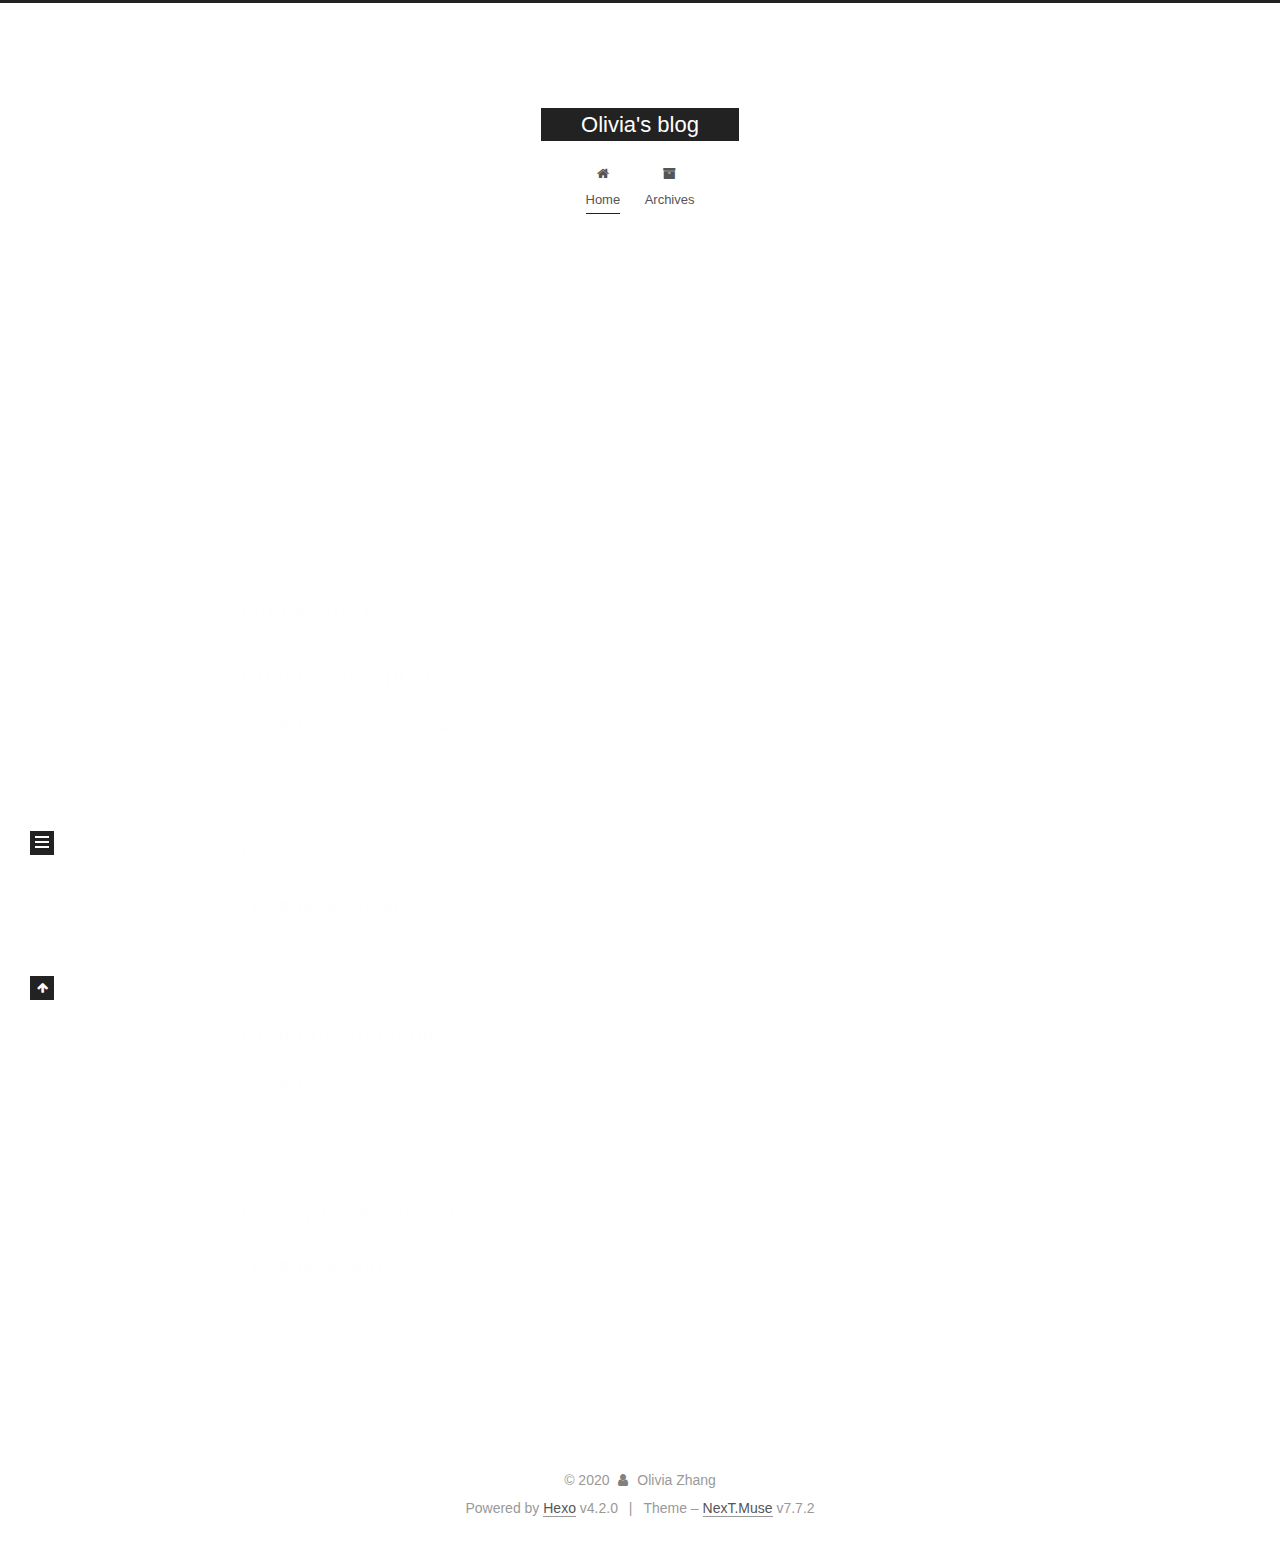
<file: index.html>
<!DOCTYPE html>
<html lang="en">
<head>
  <meta charset="UTF-8">
<meta name="viewport" content="width=device-width, initial-scale=1, maximum-scale=2">
<meta name="theme-color" content="#222">
<meta name="generator" content="Hexo 4.2.0">
  <link rel="apple-touch-icon" sizes="180x180" href="/images/apple-touch-icon-next.png">
  <link rel="icon" type="image/png" sizes="32x32" href="/images/favicon-32x32-next.png">
  <link rel="icon" type="image/png" sizes="16x16" href="/images/favicon-16x16-next.png">
  <link rel="mask-icon" href="/images/logo.svg" color="#222">

<link rel="stylesheet" href="/css/main.css">


<link rel="stylesheet" href="/lib/font-awesome/css/font-awesome.min.css">

<script id="hexo-configurations">
    var NexT = window.NexT || {};
    var CONFIG = {"hostname":"yoursite.com","root":"/","scheme":"Muse","version":"7.7.2","exturl":false,"sidebar":{"position":"left","display":"post","padding":18,"offset":12,"onmobile":false},"copycode":{"enable":false,"show_result":false,"style":null},"back2top":{"enable":true,"sidebar":false,"scrollpercent":false},"bookmark":{"enable":false,"color":"#222","save":"auto"},"fancybox":false,"mediumzoom":false,"lazyload":false,"pangu":false,"comments":{"style":"tabs","active":null,"storage":true,"lazyload":false,"nav":null},"algolia":{"hits":{"per_page":10},"labels":{"input_placeholder":"Search for Posts","hits_empty":"We didn't find any results for the search: ${query}","hits_stats":"${hits} results found in ${time} ms"}},"localsearch":{"enable":false,"trigger":"auto","top_n_per_article":1,"unescape":false,"preload":false},"motion":{"enable":true,"async":false,"transition":{"post_block":"fadeIn","post_header":"slideDownIn","post_body":"slideDownIn","coll_header":"slideLeftIn","sidebar":"slideUpIn"}}};
  </script>

  <meta property="og:type" content="website">
<meta property="og:title" content="Olivia&#39;s blog">
<meta property="og:url" content="http://yoursite.com/index.html">
<meta property="og:site_name" content="Olivia&#39;s blog">
<meta property="og:locale" content="en_US">
<meta property="article:author" content="Olivia Zhang">
<meta name="twitter:card" content="summary">

<link rel="canonical" href="http://yoursite.com/">


<script id="page-configurations">
  // https://hexo.io/docs/variables.html
  CONFIG.page = {
    sidebar: "",
    isHome : true,
    isPost : false
  };
</script>

  <title>Olivia's blog</title>
  






  <noscript>
  <style>
  .use-motion .brand,
  .use-motion .menu-item,
  .sidebar-inner,
  .use-motion .post-block,
  .use-motion .pagination,
  .use-motion .comments,
  .use-motion .post-header,
  .use-motion .post-body,
  .use-motion .collection-header { opacity: initial; }

  .use-motion .site-title,
  .use-motion .site-subtitle {
    opacity: initial;
    top: initial;
  }

  .use-motion .logo-line-before i { left: initial; }
  .use-motion .logo-line-after i { right: initial; }
  </style>
</noscript>

</head>

<body itemscope itemtype="http://schema.org/WebPage">
  <div class="container use-motion">
    <div class="headband"></div>

    <header class="header" itemscope itemtype="http://schema.org/WPHeader">
      <div class="header-inner"><div class="site-brand-container">
  <div class="site-nav-toggle">
    <div class="toggle" aria-label="Toggle navigation bar">
      <span class="toggle-line toggle-line-first"></span>
      <span class="toggle-line toggle-line-middle"></span>
      <span class="toggle-line toggle-line-last"></span>
    </div>
  </div>

  <div class="site-meta">

    <div>
      <a href="/" class="brand" rel="start">
        <span class="logo-line-before"><i></i></span>
        <span class="site-title">Olivia's blog</span>
        <span class="logo-line-after"><i></i></span>
      </a>
    </div>
  </div>

  <div class="site-nav-right">
    <div class="toggle popup-trigger">
    </div>
  </div>
</div>


<nav class="site-nav">
  
  <ul id="menu" class="menu">
        <li class="menu-item menu-item-home">

    <a href="/" rel="section"><i class="fa fa-fw fa-home"></i>Home</a>

  </li>
        <li class="menu-item menu-item-archives">

    <a href="/archives/" rel="section"><i class="fa fa-fw fa-archive"></i>Archives</a>

  </li>
  </ul>

</nav>
</div>
    </header>

    
  <div class="back-to-top">
    <i class="fa fa-arrow-up"></i>
    <span>0%</span>
  </div>


    <main class="main">
      <div class="main-inner">
        <div class="content-wrap">
          

          <div class="content">
            

  <div class="posts-expand">
        
  
  
  <article itemscope itemtype="http://schema.org/Article" class="post-block home" lang="en">
    <link itemprop="mainEntityOfPage" href="http://yoursite.com/2020/03/06/hello-world/">

    <span hidden itemprop="author" itemscope itemtype="http://schema.org/Person">
      <meta itemprop="image" content="/images/avatar.gif">
      <meta itemprop="name" content="Olivia Zhang">
      <meta itemprop="description" content="">
    </span>

    <span hidden itemprop="publisher" itemscope itemtype="http://schema.org/Organization">
      <meta itemprop="name" content="Olivia's blog">
    </span>
      <header class="post-header">
        <h1 class="post-title" itemprop="name headline">
          
            <a href="/2020/03/06/hello-world/" class="post-title-link" itemprop="url">Hello World</a>
        </h1>

        <div class="post-meta">
            <span class="post-meta-item">
              <span class="post-meta-item-icon">
                <i class="fa fa-calendar-o"></i>
              </span>
              <span class="post-meta-item-text">Posted on</span>

              <time title="Created: 2020-03-06 08:23:48" itemprop="dateCreated datePublished" datetime="2020-03-06T08:23:48+08:00">2020-03-06</time>
            </span>

          

        </div>
      </header>

    
    
    
    <div class="post-body" itemprop="articleBody">

      
          <p>Welcome to <a href="https://hexo.io/" target="_blank" rel="noopener">Hexo</a>! This is your very first post. Check <a href="https://hexo.io/docs/" target="_blank" rel="noopener">documentation</a> for more info. If you get any problems when using Hexo, you can find the answer in <a href="https://hexo.io/docs/troubleshooting.html" target="_blank" rel="noopener">troubleshooting</a> or you can ask me on <a href="https://github.com/hexojs/hexo/issues" target="_blank" rel="noopener">GitHub</a>.</p>
<h2 id="Quick-Start"><a href="#Quick-Start" class="headerlink" title="Quick Start"></a>Quick Start</h2><h3 id="Create-a-new-post"><a href="#Create-a-new-post" class="headerlink" title="Create a new post"></a>Create a new post</h3><figure class="highlight bash"><table><tr><td class="gutter"><pre><span class="line">1</span><br></pre></td><td class="code"><pre><span class="line">$ hexo new <span class="string">"My New Post"</span></span><br></pre></td></tr></table></figure>

<p>More info: <a href="https://hexo.io/docs/writing.html" target="_blank" rel="noopener">Writing</a></p>
<h3 id="Run-server"><a href="#Run-server" class="headerlink" title="Run server"></a>Run server</h3><figure class="highlight bash"><table><tr><td class="gutter"><pre><span class="line">1</span><br></pre></td><td class="code"><pre><span class="line">$ hexo server</span><br></pre></td></tr></table></figure>

<p>More info: <a href="https://hexo.io/docs/server.html" target="_blank" rel="noopener">Server</a></p>
<h3 id="Generate-static-files"><a href="#Generate-static-files" class="headerlink" title="Generate static files"></a>Generate static files</h3><figure class="highlight bash"><table><tr><td class="gutter"><pre><span class="line">1</span><br></pre></td><td class="code"><pre><span class="line">$ hexo generate</span><br></pre></td></tr></table></figure>

<p>More info: <a href="https://hexo.io/docs/generating.html" target="_blank" rel="noopener">Generating</a></p>
<h3 id="Deploy-to-remote-sites"><a href="#Deploy-to-remote-sites" class="headerlink" title="Deploy to remote sites"></a>Deploy to remote sites</h3><figure class="highlight bash"><table><tr><td class="gutter"><pre><span class="line">1</span><br></pre></td><td class="code"><pre><span class="line">$ hexo deploy</span><br></pre></td></tr></table></figure>

<p>More info: <a href="https://hexo.io/docs/one-command-deployment.html" target="_blank" rel="noopener">Deployment</a></p>

      
    </div>

    
    
    
      <footer class="post-footer">
        <div class="post-eof"></div>
      </footer>
  </article>
  
  
  

  </div>

  



          </div>
          

<script>
  window.addEventListener('tabs:register', () => {
    let { activeClass } = CONFIG.comments;
    if (CONFIG.comments.storage) {
      activeClass = localStorage.getItem('comments_active') || activeClass;
    }
    if (activeClass) {
      let activeTab = document.querySelector(`a[href="#comment-${activeClass}"]`);
      if (activeTab) {
        activeTab.click();
      }
    }
  });
  if (CONFIG.comments.storage) {
    window.addEventListener('tabs:click', event => {
      if (!event.target.matches('.tabs-comment .tab-content .tab-pane')) return;
      let commentClass = event.target.classList[1];
      localStorage.setItem('comments_active', commentClass);
    });
  }
</script>

        </div>
          
  
  <div class="toggle sidebar-toggle">
    <span class="toggle-line toggle-line-first"></span>
    <span class="toggle-line toggle-line-middle"></span>
    <span class="toggle-line toggle-line-last"></span>
  </div>

  <aside class="sidebar">
    <div class="sidebar-inner">

      <ul class="sidebar-nav motion-element">
        <li class="sidebar-nav-toc">
          Table of Contents
        </li>
        <li class="sidebar-nav-overview">
          Overview
        </li>
      </ul>

      <!--noindex-->
      <div class="post-toc-wrap sidebar-panel">
      </div>
      <!--/noindex-->

      <div class="site-overview-wrap sidebar-panel">
        <div class="site-author motion-element" itemprop="author" itemscope itemtype="http://schema.org/Person">
  <p class="site-author-name" itemprop="name">Olivia Zhang</p>
  <div class="site-description" itemprop="description"></div>
</div>
<div class="site-state-wrap motion-element">
  <nav class="site-state">
      <div class="site-state-item site-state-posts">
          <a href="/archives/">
        
          <span class="site-state-item-count">1</span>
          <span class="site-state-item-name">posts</span>
        </a>
      </div>
  </nav>
</div>



      </div>

    </div>
  </aside>
  <div id="sidebar-dimmer"></div>


      </div>
    </main>

    <footer class="footer">
      <div class="footer-inner">
        

<div class="copyright">
  
  &copy; 
  <span itemprop="copyrightYear">2020</span>
  <span class="with-love">
    <i class="fa fa-user"></i>
  </span>
  <span class="author" itemprop="copyrightHolder">Olivia Zhang</span>
</div>
  <div class="powered-by">Powered by <a href="https://hexo.io/" class="theme-link" rel="noopener" target="_blank">Hexo</a> v4.2.0
  </div>
  <span class="post-meta-divider">|</span>
  <div class="theme-info">Theme – <a href="https://muse.theme-next.org/" class="theme-link" rel="noopener" target="_blank">NexT.Muse</a> v7.7.2
  </div>

        








      </div>
    </footer>
  </div>

  
  <script src="/lib/anime.min.js"></script>
  <script src="/lib/velocity/velocity.min.js"></script>
  <script src="/lib/velocity/velocity.ui.min.js"></script>

<script src="/js/utils.js"></script>

<script src="/js/motion.js"></script>


<script src="/js/schemes/muse.js"></script>


<script src="/js/next-boot.js"></script>




  















  

  

</body>
</html>
</file>
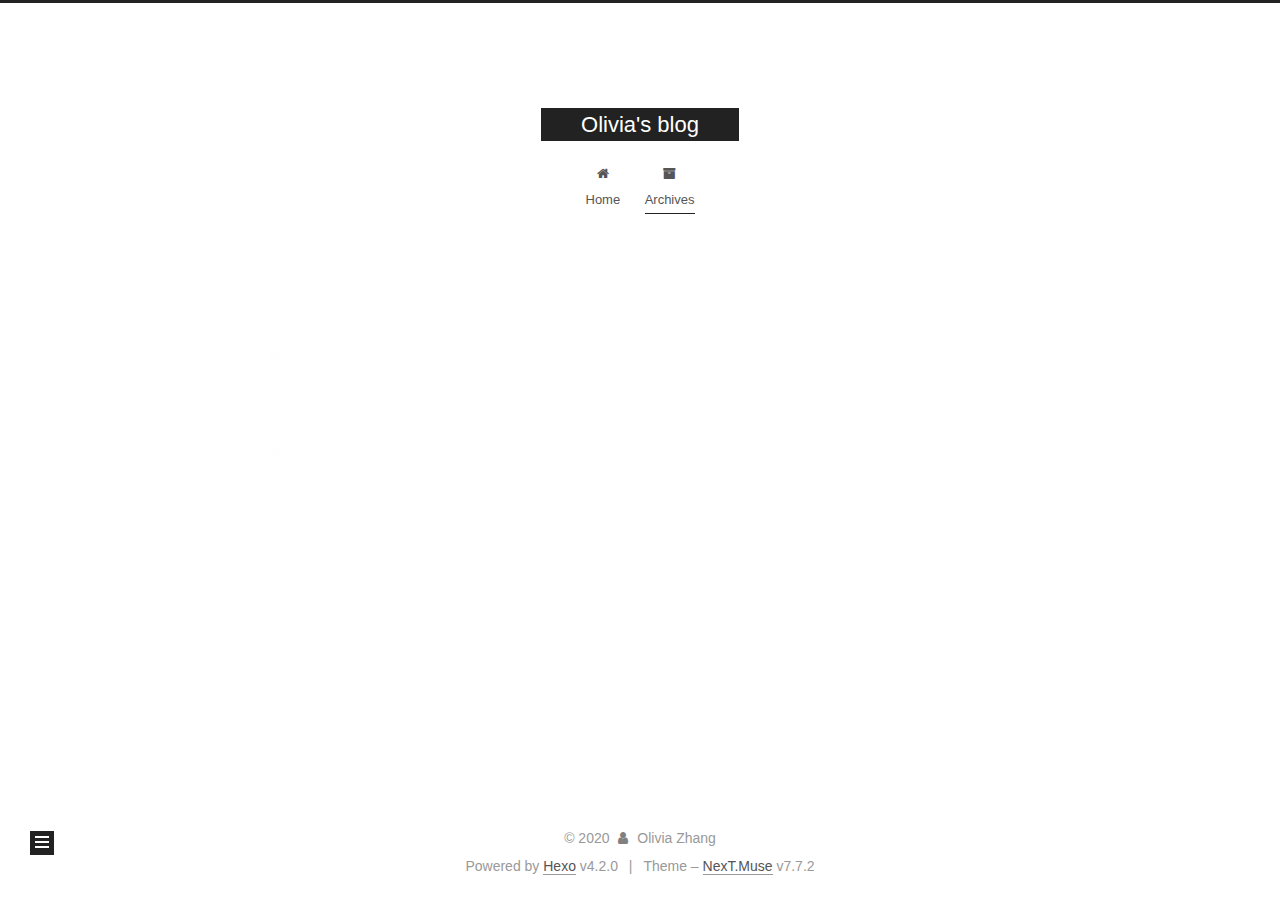
<file: archives/index.html>
<!DOCTYPE html>
<html lang="en">
<head>
  <meta charset="UTF-8">
<meta name="viewport" content="width=device-width, initial-scale=1, maximum-scale=2">
<meta name="theme-color" content="#222">
<meta name="generator" content="Hexo 4.2.0">
  <link rel="apple-touch-icon" sizes="180x180" href="/images/apple-touch-icon-next.png">
  <link rel="icon" type="image/png" sizes="32x32" href="/images/favicon-32x32-next.png">
  <link rel="icon" type="image/png" sizes="16x16" href="/images/favicon-16x16-next.png">
  <link rel="mask-icon" href="/images/logo.svg" color="#222">

<link rel="stylesheet" href="/css/main.css">


<link rel="stylesheet" href="/lib/font-awesome/css/font-awesome.min.css">

<script id="hexo-configurations">
    var NexT = window.NexT || {};
    var CONFIG = {"hostname":"yoursite.com","root":"/","scheme":"Muse","version":"7.7.2","exturl":false,"sidebar":{"position":"left","display":"post","padding":18,"offset":12,"onmobile":false},"copycode":{"enable":false,"show_result":false,"style":null},"back2top":{"enable":true,"sidebar":false,"scrollpercent":false},"bookmark":{"enable":false,"color":"#222","save":"auto"},"fancybox":false,"mediumzoom":false,"lazyload":false,"pangu":false,"comments":{"style":"tabs","active":null,"storage":true,"lazyload":false,"nav":null},"algolia":{"hits":{"per_page":10},"labels":{"input_placeholder":"Search for Posts","hits_empty":"We didn't find any results for the search: ${query}","hits_stats":"${hits} results found in ${time} ms"}},"localsearch":{"enable":false,"trigger":"auto","top_n_per_article":1,"unescape":false,"preload":false},"motion":{"enable":true,"async":false,"transition":{"post_block":"fadeIn","post_header":"slideDownIn","post_body":"slideDownIn","coll_header":"slideLeftIn","sidebar":"slideUpIn"}}};
  </script>

  <meta property="og:type" content="website">
<meta property="og:title" content="Olivia&#39;s blog">
<meta property="og:url" content="http://yoursite.com/archives/index.html">
<meta property="og:site_name" content="Olivia&#39;s blog">
<meta property="og:locale" content="en_US">
<meta property="article:author" content="Olivia Zhang">
<meta name="twitter:card" content="summary">

<link rel="canonical" href="http://yoursite.com/archives/">


<script id="page-configurations">
  // https://hexo.io/docs/variables.html
  CONFIG.page = {
    sidebar: "",
    isHome : false,
    isPost : false
  };
</script>

  <title>Archive | Olivia's blog</title>
  






  <noscript>
  <style>
  .use-motion .brand,
  .use-motion .menu-item,
  .sidebar-inner,
  .use-motion .post-block,
  .use-motion .pagination,
  .use-motion .comments,
  .use-motion .post-header,
  .use-motion .post-body,
  .use-motion .collection-header { opacity: initial; }

  .use-motion .site-title,
  .use-motion .site-subtitle {
    opacity: initial;
    top: initial;
  }

  .use-motion .logo-line-before i { left: initial; }
  .use-motion .logo-line-after i { right: initial; }
  </style>
</noscript>

</head>

<body itemscope itemtype="http://schema.org/WebPage">
  <div class="container use-motion">
    <div class="headband"></div>

    <header class="header" itemscope itemtype="http://schema.org/WPHeader">
      <div class="header-inner"><div class="site-brand-container">
  <div class="site-nav-toggle">
    <div class="toggle" aria-label="Toggle navigation bar">
      <span class="toggle-line toggle-line-first"></span>
      <span class="toggle-line toggle-line-middle"></span>
      <span class="toggle-line toggle-line-last"></span>
    </div>
  </div>

  <div class="site-meta">

    <div>
      <a href="/" class="brand" rel="start">
        <span class="logo-line-before"><i></i></span>
        <span class="site-title">Olivia's blog</span>
        <span class="logo-line-after"><i></i></span>
      </a>
    </div>
  </div>

  <div class="site-nav-right">
    <div class="toggle popup-trigger">
    </div>
  </div>
</div>


<nav class="site-nav">
  
  <ul id="menu" class="menu">
        <li class="menu-item menu-item-home">

    <a href="/" rel="section"><i class="fa fa-fw fa-home"></i>Home</a>

  </li>
        <li class="menu-item menu-item-archives">

    <a href="/archives/" rel="section"><i class="fa fa-fw fa-archive"></i>Archives</a>

  </li>
  </ul>

</nav>
</div>
    </header>

    
  <div class="back-to-top">
    <i class="fa fa-arrow-up"></i>
    <span>0%</span>
  </div>


    <main class="main">
      <div class="main-inner">
        <div class="content-wrap">
          

          <div class="content">
            

  
  
  
  <div class="post-block">
    <div class="posts-collapse">
      <div class="collection-title">
        <span class="collection-header">Um..! 1 post. Keep on posting.</span>
      </div>

      
    <div class="collection-year">
      <h1 class="collection-header">2020</h1>
    </div>

  <article itemscope itemtype="http://schema.org/Article">
    <header class="post-header">

      <div class="post-meta">
        <time itemprop="dateCreated"
              datetime="2020-03-06T08:23:48+08:00"
              content="2020-03-06">
          03-06
        </time>
      </div>

      <h2 class="post-title">
          <a class="post-title-link" href="/2020/03/06/hello-world/" itemprop="url">
            <span itemprop="name">Hello World</span>
          </a>
      </h2>

    </header>
  </article>


    </div>
  </div>
  
  
  

  



          </div>
          

<script>
  window.addEventListener('tabs:register', () => {
    let { activeClass } = CONFIG.comments;
    if (CONFIG.comments.storage) {
      activeClass = localStorage.getItem('comments_active') || activeClass;
    }
    if (activeClass) {
      let activeTab = document.querySelector(`a[href="#comment-${activeClass}"]`);
      if (activeTab) {
        activeTab.click();
      }
    }
  });
  if (CONFIG.comments.storage) {
    window.addEventListener('tabs:click', event => {
      if (!event.target.matches('.tabs-comment .tab-content .tab-pane')) return;
      let commentClass = event.target.classList[1];
      localStorage.setItem('comments_active', commentClass);
    });
  }
</script>

        </div>
          
  
  <div class="toggle sidebar-toggle">
    <span class="toggle-line toggle-line-first"></span>
    <span class="toggle-line toggle-line-middle"></span>
    <span class="toggle-line toggle-line-last"></span>
  </div>

  <aside class="sidebar">
    <div class="sidebar-inner">

      <ul class="sidebar-nav motion-element">
        <li class="sidebar-nav-toc">
          Table of Contents
        </li>
        <li class="sidebar-nav-overview">
          Overview
        </li>
      </ul>

      <!--noindex-->
      <div class="post-toc-wrap sidebar-panel">
      </div>
      <!--/noindex-->

      <div class="site-overview-wrap sidebar-panel">
        <div class="site-author motion-element" itemprop="author" itemscope itemtype="http://schema.org/Person">
  <p class="site-author-name" itemprop="name">Olivia Zhang</p>
  <div class="site-description" itemprop="description"></div>
</div>
<div class="site-state-wrap motion-element">
  <nav class="site-state">
      <div class="site-state-item site-state-posts">
          <a href="/archives/">
        
          <span class="site-state-item-count">1</span>
          <span class="site-state-item-name">posts</span>
        </a>
      </div>
  </nav>
</div>



      </div>

    </div>
  </aside>
  <div id="sidebar-dimmer"></div>


      </div>
    </main>

    <footer class="footer">
      <div class="footer-inner">
        

<div class="copyright">
  
  &copy; 
  <span itemprop="copyrightYear">2020</span>
  <span class="with-love">
    <i class="fa fa-user"></i>
  </span>
  <span class="author" itemprop="copyrightHolder">Olivia Zhang</span>
</div>
  <div class="powered-by">Powered by <a href="https://hexo.io/" class="theme-link" rel="noopener" target="_blank">Hexo</a> v4.2.0
  </div>
  <span class="post-meta-divider">|</span>
  <div class="theme-info">Theme – <a href="https://muse.theme-next.org/" class="theme-link" rel="noopener" target="_blank">NexT.Muse</a> v7.7.2
  </div>

        








      </div>
    </footer>
  </div>

  
  <script src="/lib/anime.min.js"></script>
  <script src="/lib/velocity/velocity.min.js"></script>
  <script src="/lib/velocity/velocity.ui.min.js"></script>

<script src="/js/utils.js"></script>

<script src="/js/motion.js"></script>


<script src="/js/schemes/muse.js"></script>


<script src="/js/next-boot.js"></script>




  















  

  

</body>
</html>
</file>
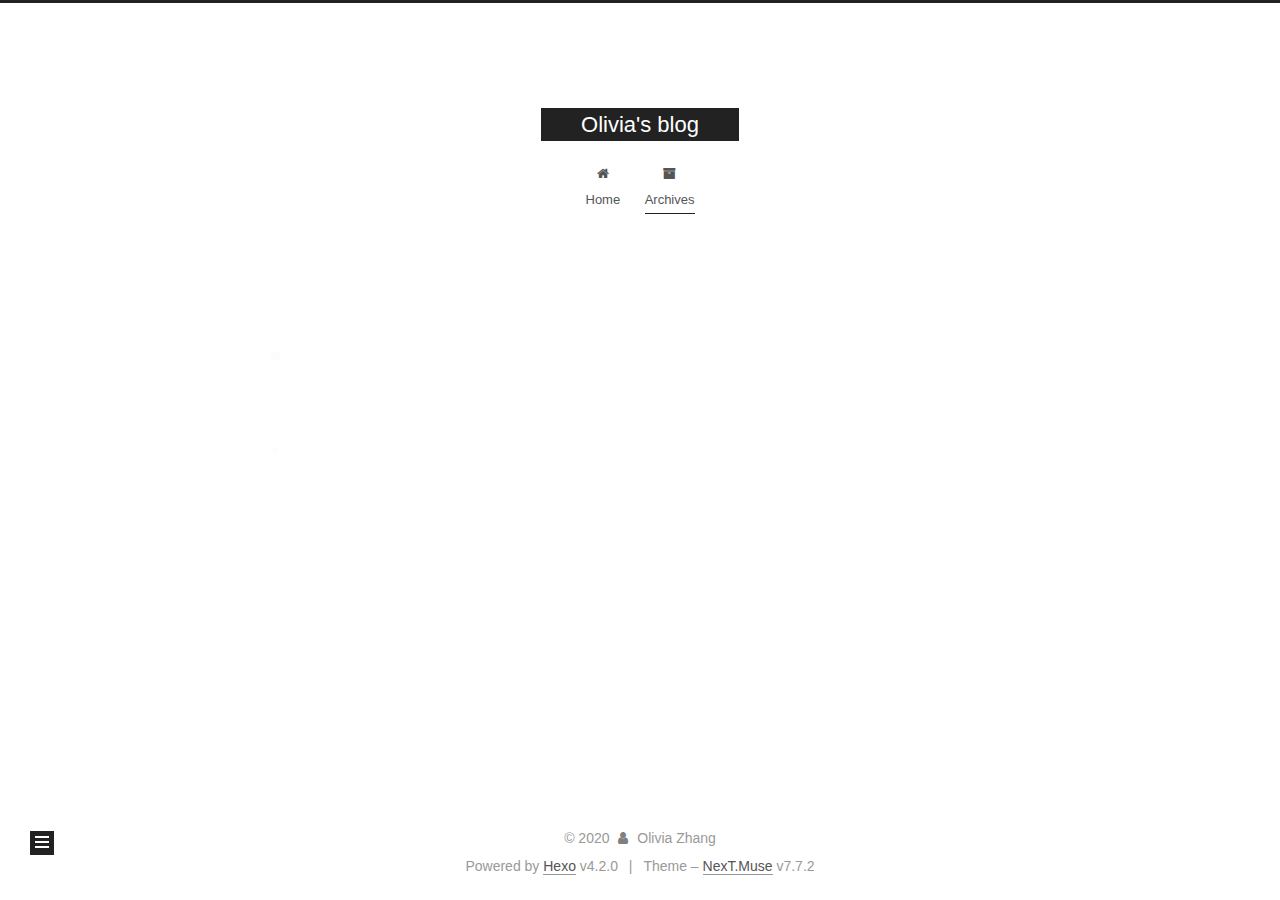
<file: archives/2020/index.html>
<!DOCTYPE html>
<html lang="en">
<head>
  <meta charset="UTF-8">
<meta name="viewport" content="width=device-width, initial-scale=1, maximum-scale=2">
<meta name="theme-color" content="#222">
<meta name="generator" content="Hexo 4.2.0">
  <link rel="apple-touch-icon" sizes="180x180" href="/images/apple-touch-icon-next.png">
  <link rel="icon" type="image/png" sizes="32x32" href="/images/favicon-32x32-next.png">
  <link rel="icon" type="image/png" sizes="16x16" href="/images/favicon-16x16-next.png">
  <link rel="mask-icon" href="/images/logo.svg" color="#222">

<link rel="stylesheet" href="/css/main.css">


<link rel="stylesheet" href="/lib/font-awesome/css/font-awesome.min.css">

<script id="hexo-configurations">
    var NexT = window.NexT || {};
    var CONFIG = {"hostname":"yoursite.com","root":"/","scheme":"Muse","version":"7.7.2","exturl":false,"sidebar":{"position":"left","display":"post","padding":18,"offset":12,"onmobile":false},"copycode":{"enable":false,"show_result":false,"style":null},"back2top":{"enable":true,"sidebar":false,"scrollpercent":false},"bookmark":{"enable":false,"color":"#222","save":"auto"},"fancybox":false,"mediumzoom":false,"lazyload":false,"pangu":false,"comments":{"style":"tabs","active":null,"storage":true,"lazyload":false,"nav":null},"algolia":{"hits":{"per_page":10},"labels":{"input_placeholder":"Search for Posts","hits_empty":"We didn't find any results for the search: ${query}","hits_stats":"${hits} results found in ${time} ms"}},"localsearch":{"enable":false,"trigger":"auto","top_n_per_article":1,"unescape":false,"preload":false},"motion":{"enable":true,"async":false,"transition":{"post_block":"fadeIn","post_header":"slideDownIn","post_body":"slideDownIn","coll_header":"slideLeftIn","sidebar":"slideUpIn"}}};
  </script>

  <meta property="og:type" content="website">
<meta property="og:title" content="Olivia&#39;s blog">
<meta property="og:url" content="http://yoursite.com/archives/2020/index.html">
<meta property="og:site_name" content="Olivia&#39;s blog">
<meta property="og:locale" content="en_US">
<meta property="article:author" content="Olivia Zhang">
<meta name="twitter:card" content="summary">

<link rel="canonical" href="http://yoursite.com/archives/2020/">


<script id="page-configurations">
  // https://hexo.io/docs/variables.html
  CONFIG.page = {
    sidebar: "",
    isHome : false,
    isPost : false
  };
</script>

  <title>Archive | Olivia's blog</title>
  






  <noscript>
  <style>
  .use-motion .brand,
  .use-motion .menu-item,
  .sidebar-inner,
  .use-motion .post-block,
  .use-motion .pagination,
  .use-motion .comments,
  .use-motion .post-header,
  .use-motion .post-body,
  .use-motion .collection-header { opacity: initial; }

  .use-motion .site-title,
  .use-motion .site-subtitle {
    opacity: initial;
    top: initial;
  }

  .use-motion .logo-line-before i { left: initial; }
  .use-motion .logo-line-after i { right: initial; }
  </style>
</noscript>

</head>

<body itemscope itemtype="http://schema.org/WebPage">
  <div class="container use-motion">
    <div class="headband"></div>

    <header class="header" itemscope itemtype="http://schema.org/WPHeader">
      <div class="header-inner"><div class="site-brand-container">
  <div class="site-nav-toggle">
    <div class="toggle" aria-label="Toggle navigation bar">
      <span class="toggle-line toggle-line-first"></span>
      <span class="toggle-line toggle-line-middle"></span>
      <span class="toggle-line toggle-line-last"></span>
    </div>
  </div>

  <div class="site-meta">

    <div>
      <a href="/" class="brand" rel="start">
        <span class="logo-line-before"><i></i></span>
        <span class="site-title">Olivia's blog</span>
        <span class="logo-line-after"><i></i></span>
      </a>
    </div>
  </div>

  <div class="site-nav-right">
    <div class="toggle popup-trigger">
    </div>
  </div>
</div>


<nav class="site-nav">
  
  <ul id="menu" class="menu">
        <li class="menu-item menu-item-home">

    <a href="/" rel="section"><i class="fa fa-fw fa-home"></i>Home</a>

  </li>
        <li class="menu-item menu-item-archives">

    <a href="/archives/" rel="section"><i class="fa fa-fw fa-archive"></i>Archives</a>

  </li>
  </ul>

</nav>
</div>
    </header>

    
  <div class="back-to-top">
    <i class="fa fa-arrow-up"></i>
    <span>0%</span>
  </div>


    <main class="main">
      <div class="main-inner">
        <div class="content-wrap">
          

          <div class="content">
            

  
  
  
  <div class="post-block">
    <div class="posts-collapse">
      <div class="collection-title">
        <span class="collection-header">Um..! 1 post. Keep on posting.</span>
      </div>

      
    <div class="collection-year">
      <h1 class="collection-header">2020</h1>
    </div>

  <article itemscope itemtype="http://schema.org/Article">
    <header class="post-header">

      <div class="post-meta">
        <time itemprop="dateCreated"
              datetime="2020-03-06T08:23:48+08:00"
              content="2020-03-06">
          03-06
        </time>
      </div>

      <h2 class="post-title">
          <a class="post-title-link" href="/2020/03/06/hello-world/" itemprop="url">
            <span itemprop="name">Hello World</span>
          </a>
      </h2>

    </header>
  </article>


    </div>
  </div>
  
  
  

  



          </div>
          

<script>
  window.addEventListener('tabs:register', () => {
    let { activeClass } = CONFIG.comments;
    if (CONFIG.comments.storage) {
      activeClass = localStorage.getItem('comments_active') || activeClass;
    }
    if (activeClass) {
      let activeTab = document.querySelector(`a[href="#comment-${activeClass}"]`);
      if (activeTab) {
        activeTab.click();
      }
    }
  });
  if (CONFIG.comments.storage) {
    window.addEventListener('tabs:click', event => {
      if (!event.target.matches('.tabs-comment .tab-content .tab-pane')) return;
      let commentClass = event.target.classList[1];
      localStorage.setItem('comments_active', commentClass);
    });
  }
</script>

        </div>
          
  
  <div class="toggle sidebar-toggle">
    <span class="toggle-line toggle-line-first"></span>
    <span class="toggle-line toggle-line-middle"></span>
    <span class="toggle-line toggle-line-last"></span>
  </div>

  <aside class="sidebar">
    <div class="sidebar-inner">

      <ul class="sidebar-nav motion-element">
        <li class="sidebar-nav-toc">
          Table of Contents
        </li>
        <li class="sidebar-nav-overview">
          Overview
        </li>
      </ul>

      <!--noindex-->
      <div class="post-toc-wrap sidebar-panel">
      </div>
      <!--/noindex-->

      <div class="site-overview-wrap sidebar-panel">
        <div class="site-author motion-element" itemprop="author" itemscope itemtype="http://schema.org/Person">
  <p class="site-author-name" itemprop="name">Olivia Zhang</p>
  <div class="site-description" itemprop="description"></div>
</div>
<div class="site-state-wrap motion-element">
  <nav class="site-state">
      <div class="site-state-item site-state-posts">
          <a href="/archives/">
        
          <span class="site-state-item-count">1</span>
          <span class="site-state-item-name">posts</span>
        </a>
      </div>
  </nav>
</div>



      </div>

    </div>
  </aside>
  <div id="sidebar-dimmer"></div>


      </div>
    </main>

    <footer class="footer">
      <div class="footer-inner">
        

<div class="copyright">
  
  &copy; 
  <span itemprop="copyrightYear">2020</span>
  <span class="with-love">
    <i class="fa fa-user"></i>
  </span>
  <span class="author" itemprop="copyrightHolder">Olivia Zhang</span>
</div>
  <div class="powered-by">Powered by <a href="https://hexo.io/" class="theme-link" rel="noopener" target="_blank">Hexo</a> v4.2.0
  </div>
  <span class="post-meta-divider">|</span>
  <div class="theme-info">Theme – <a href="https://muse.theme-next.org/" class="theme-link" rel="noopener" target="_blank">NexT.Muse</a> v7.7.2
  </div>

        








      </div>
    </footer>
  </div>

  
  <script src="/lib/anime.min.js"></script>
  <script src="/lib/velocity/velocity.min.js"></script>
  <script src="/lib/velocity/velocity.ui.min.js"></script>

<script src="/js/utils.js"></script>

<script src="/js/motion.js"></script>


<script src="/js/schemes/muse.js"></script>


<script src="/js/next-boot.js"></script>




  















  

  

</body>
</html>
</file>
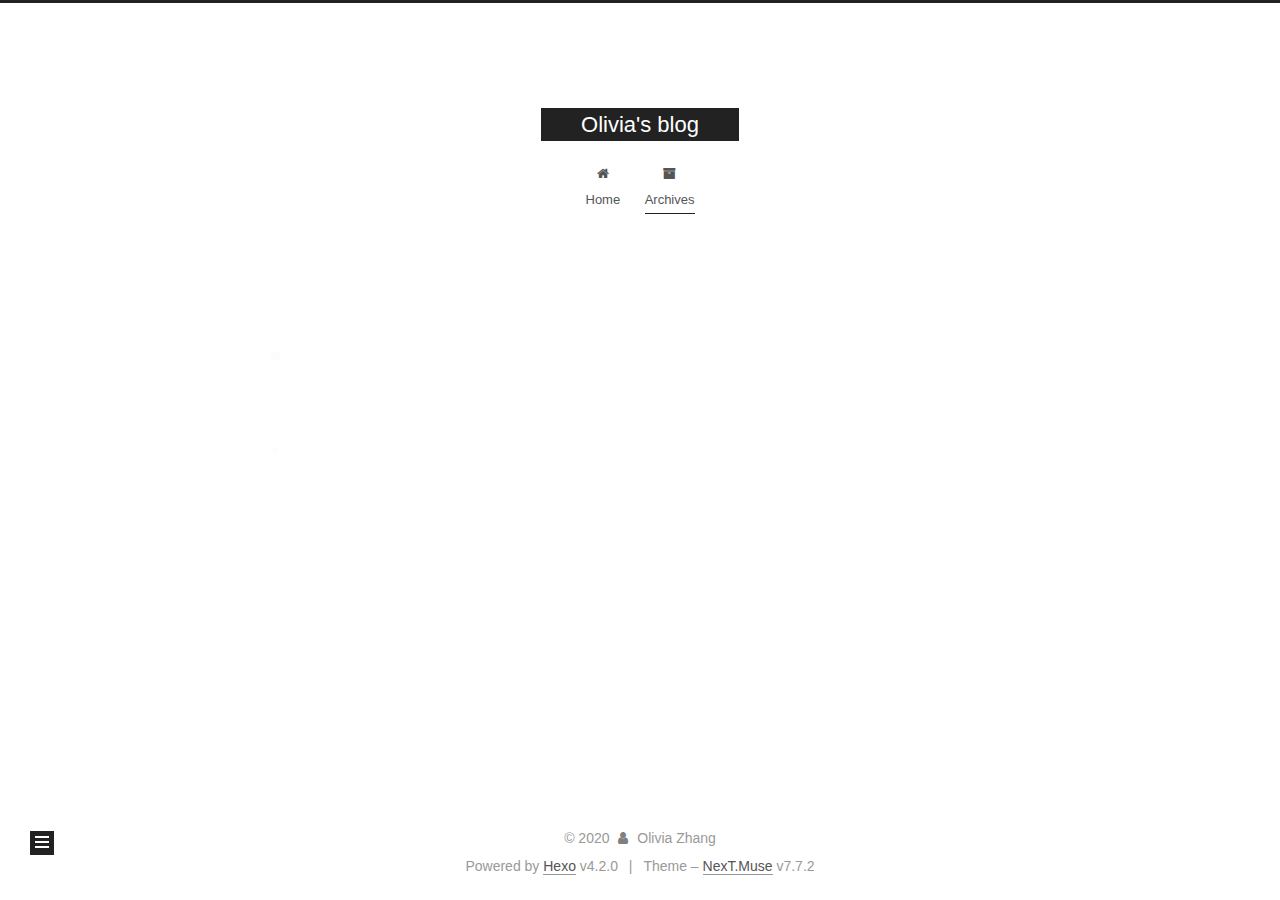
<file: archives/2020/03/index.html>
<!DOCTYPE html>
<html lang="en">
<head>
  <meta charset="UTF-8">
<meta name="viewport" content="width=device-width, initial-scale=1, maximum-scale=2">
<meta name="theme-color" content="#222">
<meta name="generator" content="Hexo 4.2.0">
  <link rel="apple-touch-icon" sizes="180x180" href="/images/apple-touch-icon-next.png">
  <link rel="icon" type="image/png" sizes="32x32" href="/images/favicon-32x32-next.png">
  <link rel="icon" type="image/png" sizes="16x16" href="/images/favicon-16x16-next.png">
  <link rel="mask-icon" href="/images/logo.svg" color="#222">

<link rel="stylesheet" href="/css/main.css">


<link rel="stylesheet" href="/lib/font-awesome/css/font-awesome.min.css">

<script id="hexo-configurations">
    var NexT = window.NexT || {};
    var CONFIG = {"hostname":"yoursite.com","root":"/","scheme":"Muse","version":"7.7.2","exturl":false,"sidebar":{"position":"left","display":"post","padding":18,"offset":12,"onmobile":false},"copycode":{"enable":false,"show_result":false,"style":null},"back2top":{"enable":true,"sidebar":false,"scrollpercent":false},"bookmark":{"enable":false,"color":"#222","save":"auto"},"fancybox":false,"mediumzoom":false,"lazyload":false,"pangu":false,"comments":{"style":"tabs","active":null,"storage":true,"lazyload":false,"nav":null},"algolia":{"hits":{"per_page":10},"labels":{"input_placeholder":"Search for Posts","hits_empty":"We didn't find any results for the search: ${query}","hits_stats":"${hits} results found in ${time} ms"}},"localsearch":{"enable":false,"trigger":"auto","top_n_per_article":1,"unescape":false,"preload":false},"motion":{"enable":true,"async":false,"transition":{"post_block":"fadeIn","post_header":"slideDownIn","post_body":"slideDownIn","coll_header":"slideLeftIn","sidebar":"slideUpIn"}}};
  </script>

  <meta property="og:type" content="website">
<meta property="og:title" content="Olivia&#39;s blog">
<meta property="og:url" content="http://yoursite.com/archives/2020/03/index.html">
<meta property="og:site_name" content="Olivia&#39;s blog">
<meta property="og:locale" content="en_US">
<meta property="article:author" content="Olivia Zhang">
<meta name="twitter:card" content="summary">

<link rel="canonical" href="http://yoursite.com/archives/2020/03/">


<script id="page-configurations">
  // https://hexo.io/docs/variables.html
  CONFIG.page = {
    sidebar: "",
    isHome : false,
    isPost : false
  };
</script>

  <title>Archive | Olivia's blog</title>
  






  <noscript>
  <style>
  .use-motion .brand,
  .use-motion .menu-item,
  .sidebar-inner,
  .use-motion .post-block,
  .use-motion .pagination,
  .use-motion .comments,
  .use-motion .post-header,
  .use-motion .post-body,
  .use-motion .collection-header { opacity: initial; }

  .use-motion .site-title,
  .use-motion .site-subtitle {
    opacity: initial;
    top: initial;
  }

  .use-motion .logo-line-before i { left: initial; }
  .use-motion .logo-line-after i { right: initial; }
  </style>
</noscript>

</head>

<body itemscope itemtype="http://schema.org/WebPage">
  <div class="container use-motion">
    <div class="headband"></div>

    <header class="header" itemscope itemtype="http://schema.org/WPHeader">
      <div class="header-inner"><div class="site-brand-container">
  <div class="site-nav-toggle">
    <div class="toggle" aria-label="Toggle navigation bar">
      <span class="toggle-line toggle-line-first"></span>
      <span class="toggle-line toggle-line-middle"></span>
      <span class="toggle-line toggle-line-last"></span>
    </div>
  </div>

  <div class="site-meta">

    <div>
      <a href="/" class="brand" rel="start">
        <span class="logo-line-before"><i></i></span>
        <span class="site-title">Olivia's blog</span>
        <span class="logo-line-after"><i></i></span>
      </a>
    </div>
  </div>

  <div class="site-nav-right">
    <div class="toggle popup-trigger">
    </div>
  </div>
</div>


<nav class="site-nav">
  
  <ul id="menu" class="menu">
        <li class="menu-item menu-item-home">

    <a href="/" rel="section"><i class="fa fa-fw fa-home"></i>Home</a>

  </li>
        <li class="menu-item menu-item-archives">

    <a href="/archives/" rel="section"><i class="fa fa-fw fa-archive"></i>Archives</a>

  </li>
  </ul>

</nav>
</div>
    </header>

    
  <div class="back-to-top">
    <i class="fa fa-arrow-up"></i>
    <span>0%</span>
  </div>


    <main class="main">
      <div class="main-inner">
        <div class="content-wrap">
          

          <div class="content">
            

  
  
  
  <div class="post-block">
    <div class="posts-collapse">
      <div class="collection-title">
        <span class="collection-header">Um..! 1 post. Keep on posting.</span>
      </div>

      
    <div class="collection-year">
      <h1 class="collection-header">2020</h1>
    </div>

  <article itemscope itemtype="http://schema.org/Article">
    <header class="post-header">

      <div class="post-meta">
        <time itemprop="dateCreated"
              datetime="2020-03-06T08:23:48+08:00"
              content="2020-03-06">
          03-06
        </time>
      </div>

      <h2 class="post-title">
          <a class="post-title-link" href="/2020/03/06/hello-world/" itemprop="url">
            <span itemprop="name">Hello World</span>
          </a>
      </h2>

    </header>
  </article>


    </div>
  </div>
  
  
  

  



          </div>
          

<script>
  window.addEventListener('tabs:register', () => {
    let { activeClass } = CONFIG.comments;
    if (CONFIG.comments.storage) {
      activeClass = localStorage.getItem('comments_active') || activeClass;
    }
    if (activeClass) {
      let activeTab = document.querySelector(`a[href="#comment-${activeClass}"]`);
      if (activeTab) {
        activeTab.click();
      }
    }
  });
  if (CONFIG.comments.storage) {
    window.addEventListener('tabs:click', event => {
      if (!event.target.matches('.tabs-comment .tab-content .tab-pane')) return;
      let commentClass = event.target.classList[1];
      localStorage.setItem('comments_active', commentClass);
    });
  }
</script>

        </div>
          
  
  <div class="toggle sidebar-toggle">
    <span class="toggle-line toggle-line-first"></span>
    <span class="toggle-line toggle-line-middle"></span>
    <span class="toggle-line toggle-line-last"></span>
  </div>

  <aside class="sidebar">
    <div class="sidebar-inner">

      <ul class="sidebar-nav motion-element">
        <li class="sidebar-nav-toc">
          Table of Contents
        </li>
        <li class="sidebar-nav-overview">
          Overview
        </li>
      </ul>

      <!--noindex-->
      <div class="post-toc-wrap sidebar-panel">
      </div>
      <!--/noindex-->

      <div class="site-overview-wrap sidebar-panel">
        <div class="site-author motion-element" itemprop="author" itemscope itemtype="http://schema.org/Person">
  <p class="site-author-name" itemprop="name">Olivia Zhang</p>
  <div class="site-description" itemprop="description"></div>
</div>
<div class="site-state-wrap motion-element">
  <nav class="site-state">
      <div class="site-state-item site-state-posts">
          <a href="/archives/">
        
          <span class="site-state-item-count">1</span>
          <span class="site-state-item-name">posts</span>
        </a>
      </div>
  </nav>
</div>



      </div>

    </div>
  </aside>
  <div id="sidebar-dimmer"></div>


      </div>
    </main>

    <footer class="footer">
      <div class="footer-inner">
        

<div class="copyright">
  
  &copy; 
  <span itemprop="copyrightYear">2020</span>
  <span class="with-love">
    <i class="fa fa-user"></i>
  </span>
  <span class="author" itemprop="copyrightHolder">Olivia Zhang</span>
</div>
  <div class="powered-by">Powered by <a href="https://hexo.io/" class="theme-link" rel="noopener" target="_blank">Hexo</a> v4.2.0
  </div>
  <span class="post-meta-divider">|</span>
  <div class="theme-info">Theme – <a href="https://muse.theme-next.org/" class="theme-link" rel="noopener" target="_blank">NexT.Muse</a> v7.7.2
  </div>

        








      </div>
    </footer>
  </div>

  
  <script src="/lib/anime.min.js"></script>
  <script src="/lib/velocity/velocity.min.js"></script>
  <script src="/lib/velocity/velocity.ui.min.js"></script>

<script src="/js/utils.js"></script>

<script src="/js/motion.js"></script>


<script src="/js/schemes/muse.js"></script>


<script src="/js/next-boot.js"></script>




  















  

  

</body>
</html>
</file>
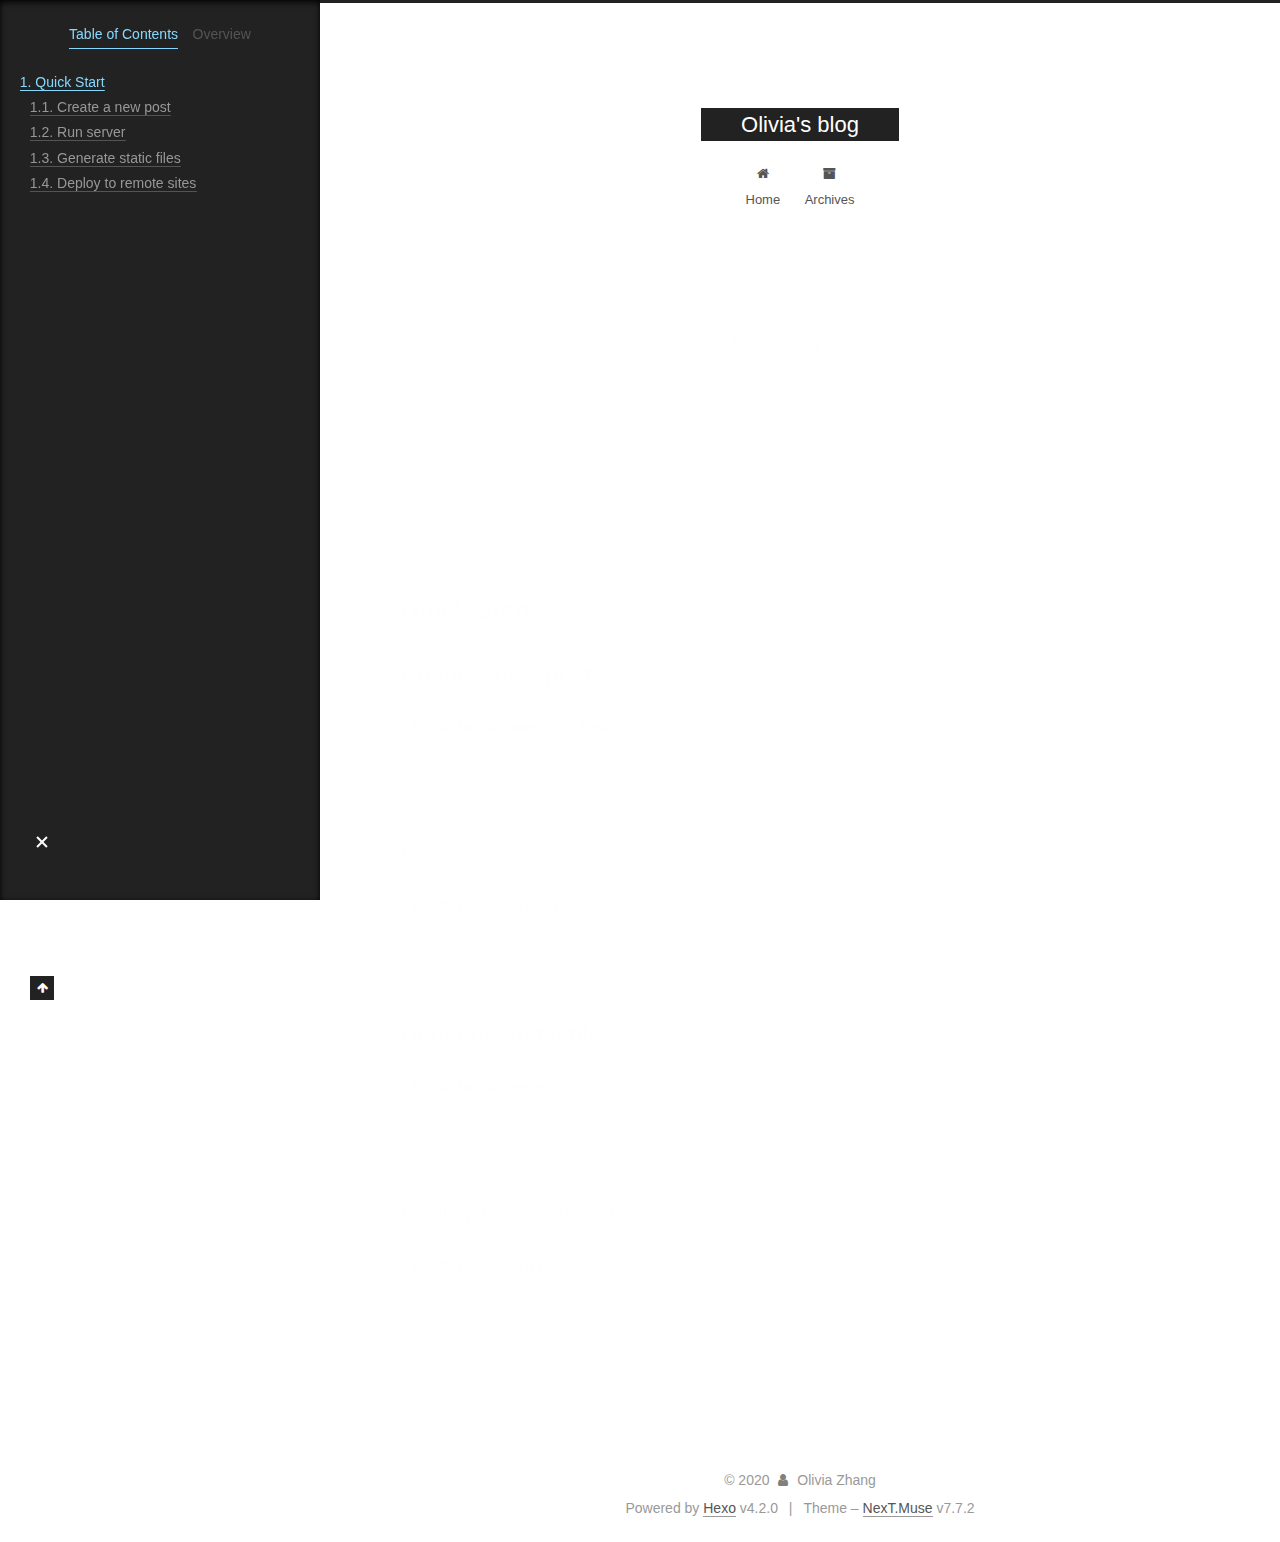
<file: 2020/03/06/hello-world/index.html>
<!DOCTYPE html>
<html lang="en">
<head>
  <meta charset="UTF-8">
<meta name="viewport" content="width=device-width, initial-scale=1, maximum-scale=2">
<meta name="theme-color" content="#222">
<meta name="generator" content="Hexo 4.2.0">
  <link rel="apple-touch-icon" sizes="180x180" href="/images/apple-touch-icon-next.png">
  <link rel="icon" type="image/png" sizes="32x32" href="/images/favicon-32x32-next.png">
  <link rel="icon" type="image/png" sizes="16x16" href="/images/favicon-16x16-next.png">
  <link rel="mask-icon" href="/images/logo.svg" color="#222">

<link rel="stylesheet" href="/css/main.css">


<link rel="stylesheet" href="/lib/font-awesome/css/font-awesome.min.css">

<script id="hexo-configurations">
    var NexT = window.NexT || {};
    var CONFIG = {"hostname":"yoursite.com","root":"/","scheme":"Muse","version":"7.7.2","exturl":false,"sidebar":{"position":"left","display":"post","padding":18,"offset":12,"onmobile":false},"copycode":{"enable":false,"show_result":false,"style":null},"back2top":{"enable":true,"sidebar":false,"scrollpercent":false},"bookmark":{"enable":false,"color":"#222","save":"auto"},"fancybox":false,"mediumzoom":false,"lazyload":false,"pangu":false,"comments":{"style":"tabs","active":null,"storage":true,"lazyload":false,"nav":null},"algolia":{"hits":{"per_page":10},"labels":{"input_placeholder":"Search for Posts","hits_empty":"We didn't find any results for the search: ${query}","hits_stats":"${hits} results found in ${time} ms"}},"localsearch":{"enable":false,"trigger":"auto","top_n_per_article":1,"unescape":false,"preload":false},"motion":{"enable":true,"async":false,"transition":{"post_block":"fadeIn","post_header":"slideDownIn","post_body":"slideDownIn","coll_header":"slideLeftIn","sidebar":"slideUpIn"}}};
  </script>

  <meta name="description" content="Welcome to Hexo! This is your very first post. Check documentation for more info. If you get any problems when using Hexo, you can find the answer in troubleshooting or you can ask me on GitHub. Quick">
<meta property="og:type" content="article">
<meta property="og:title" content="Hello World">
<meta property="og:url" content="http://yoursite.com/2020/03/06/hello-world/index.html">
<meta property="og:site_name" content="Olivia&#39;s blog">
<meta property="og:description" content="Welcome to Hexo! This is your very first post. Check documentation for more info. If you get any problems when using Hexo, you can find the answer in troubleshooting or you can ask me on GitHub. Quick">
<meta property="og:locale" content="en_US">
<meta property="article:published_time" content="2020-03-06T00:23:48.285Z">
<meta property="article:modified_time" content="2020-03-06T00:23:48.286Z">
<meta property="article:author" content="Olivia Zhang">
<meta name="twitter:card" content="summary">

<link rel="canonical" href="http://yoursite.com/2020/03/06/hello-world/">


<script id="page-configurations">
  // https://hexo.io/docs/variables.html
  CONFIG.page = {
    sidebar: "",
    isHome : false,
    isPost : true
  };
</script>

  <title>Hello World | Olivia's blog</title>
  






  <noscript>
  <style>
  .use-motion .brand,
  .use-motion .menu-item,
  .sidebar-inner,
  .use-motion .post-block,
  .use-motion .pagination,
  .use-motion .comments,
  .use-motion .post-header,
  .use-motion .post-body,
  .use-motion .collection-header { opacity: initial; }

  .use-motion .site-title,
  .use-motion .site-subtitle {
    opacity: initial;
    top: initial;
  }

  .use-motion .logo-line-before i { left: initial; }
  .use-motion .logo-line-after i { right: initial; }
  </style>
</noscript>

</head>

<body itemscope itemtype="http://schema.org/WebPage">
  <div class="container use-motion">
    <div class="headband"></div>

    <header class="header" itemscope itemtype="http://schema.org/WPHeader">
      <div class="header-inner"><div class="site-brand-container">
  <div class="site-nav-toggle">
    <div class="toggle" aria-label="Toggle navigation bar">
      <span class="toggle-line toggle-line-first"></span>
      <span class="toggle-line toggle-line-middle"></span>
      <span class="toggle-line toggle-line-last"></span>
    </div>
  </div>

  <div class="site-meta">

    <div>
      <a href="/" class="brand" rel="start">
        <span class="logo-line-before"><i></i></span>
        <span class="site-title">Olivia's blog</span>
        <span class="logo-line-after"><i></i></span>
      </a>
    </div>
  </div>

  <div class="site-nav-right">
    <div class="toggle popup-trigger">
    </div>
  </div>
</div>


<nav class="site-nav">
  
  <ul id="menu" class="menu">
        <li class="menu-item menu-item-home">

    <a href="/" rel="section"><i class="fa fa-fw fa-home"></i>Home</a>

  </li>
        <li class="menu-item menu-item-archives">

    <a href="/archives/" rel="section"><i class="fa fa-fw fa-archive"></i>Archives</a>

  </li>
  </ul>

</nav>
</div>
    </header>

    
  <div class="back-to-top">
    <i class="fa fa-arrow-up"></i>
    <span>0%</span>
  </div>


    <main class="main">
      <div class="main-inner">
        <div class="content-wrap">
          

          <div class="content">
            

  <div class="posts-expand">
      
  
  
  <article itemscope itemtype="http://schema.org/Article" class="post-block " lang="en">
    <link itemprop="mainEntityOfPage" href="http://yoursite.com/2020/03/06/hello-world/">

    <span hidden itemprop="author" itemscope itemtype="http://schema.org/Person">
      <meta itemprop="image" content="/images/avatar.gif">
      <meta itemprop="name" content="Olivia Zhang">
      <meta itemprop="description" content="">
    </span>

    <span hidden itemprop="publisher" itemscope itemtype="http://schema.org/Organization">
      <meta itemprop="name" content="Olivia's blog">
    </span>
      <header class="post-header">
        <h1 class="post-title" itemprop="name headline">
          Hello World
        </h1>

        <div class="post-meta">
            <span class="post-meta-item">
              <span class="post-meta-item-icon">
                <i class="fa fa-calendar-o"></i>
              </span>
              <span class="post-meta-item-text">Posted on</span>

              <time title="Created: 2020-03-06 08:23:48" itemprop="dateCreated datePublished" datetime="2020-03-06T08:23:48+08:00">2020-03-06</time>
            </span>

          

        </div>
      </header>

    
    
    
    <div class="post-body" itemprop="articleBody">

      
        <p>Welcome to <a href="https://hexo.io/" target="_blank" rel="noopener">Hexo</a>! This is your very first post. Check <a href="https://hexo.io/docs/" target="_blank" rel="noopener">documentation</a> for more info. If you get any problems when using Hexo, you can find the answer in <a href="https://hexo.io/docs/troubleshooting.html" target="_blank" rel="noopener">troubleshooting</a> or you can ask me on <a href="https://github.com/hexojs/hexo/issues" target="_blank" rel="noopener">GitHub</a>.</p>
<h2 id="Quick-Start"><a href="#Quick-Start" class="headerlink" title="Quick Start"></a>Quick Start</h2><h3 id="Create-a-new-post"><a href="#Create-a-new-post" class="headerlink" title="Create a new post"></a>Create a new post</h3><figure class="highlight bash"><table><tr><td class="gutter"><pre><span class="line">1</span><br></pre></td><td class="code"><pre><span class="line">$ hexo new <span class="string">"My New Post"</span></span><br></pre></td></tr></table></figure>

<p>More info: <a href="https://hexo.io/docs/writing.html" target="_blank" rel="noopener">Writing</a></p>
<h3 id="Run-server"><a href="#Run-server" class="headerlink" title="Run server"></a>Run server</h3><figure class="highlight bash"><table><tr><td class="gutter"><pre><span class="line">1</span><br></pre></td><td class="code"><pre><span class="line">$ hexo server</span><br></pre></td></tr></table></figure>

<p>More info: <a href="https://hexo.io/docs/server.html" target="_blank" rel="noopener">Server</a></p>
<h3 id="Generate-static-files"><a href="#Generate-static-files" class="headerlink" title="Generate static files"></a>Generate static files</h3><figure class="highlight bash"><table><tr><td class="gutter"><pre><span class="line">1</span><br></pre></td><td class="code"><pre><span class="line">$ hexo generate</span><br></pre></td></tr></table></figure>

<p>More info: <a href="https://hexo.io/docs/generating.html" target="_blank" rel="noopener">Generating</a></p>
<h3 id="Deploy-to-remote-sites"><a href="#Deploy-to-remote-sites" class="headerlink" title="Deploy to remote sites"></a>Deploy to remote sites</h3><figure class="highlight bash"><table><tr><td class="gutter"><pre><span class="line">1</span><br></pre></td><td class="code"><pre><span class="line">$ hexo deploy</span><br></pre></td></tr></table></figure>

<p>More info: <a href="https://hexo.io/docs/one-command-deployment.html" target="_blank" rel="noopener">Deployment</a></p>

    </div>

    
    
    

      <footer class="post-footer">

        


        
      </footer>
    
  </article>
  
  
  

  </div>


          </div>
          

<script>
  window.addEventListener('tabs:register', () => {
    let { activeClass } = CONFIG.comments;
    if (CONFIG.comments.storage) {
      activeClass = localStorage.getItem('comments_active') || activeClass;
    }
    if (activeClass) {
      let activeTab = document.querySelector(`a[href="#comment-${activeClass}"]`);
      if (activeTab) {
        activeTab.click();
      }
    }
  });
  if (CONFIG.comments.storage) {
    window.addEventListener('tabs:click', event => {
      if (!event.target.matches('.tabs-comment .tab-content .tab-pane')) return;
      let commentClass = event.target.classList[1];
      localStorage.setItem('comments_active', commentClass);
    });
  }
</script>

        </div>
          
  
  <div class="toggle sidebar-toggle">
    <span class="toggle-line toggle-line-first"></span>
    <span class="toggle-line toggle-line-middle"></span>
    <span class="toggle-line toggle-line-last"></span>
  </div>

  <aside class="sidebar">
    <div class="sidebar-inner">

      <ul class="sidebar-nav motion-element">
        <li class="sidebar-nav-toc">
          Table of Contents
        </li>
        <li class="sidebar-nav-overview">
          Overview
        </li>
      </ul>

      <!--noindex-->
      <div class="post-toc-wrap sidebar-panel">
          <div class="post-toc motion-element"><ol class="nav"><li class="nav-item nav-level-2"><a class="nav-link" href="#Quick-Start"><span class="nav-number">1.</span> <span class="nav-text">Quick Start</span></a><ol class="nav-child"><li class="nav-item nav-level-3"><a class="nav-link" href="#Create-a-new-post"><span class="nav-number">1.1.</span> <span class="nav-text">Create a new post</span></a></li><li class="nav-item nav-level-3"><a class="nav-link" href="#Run-server"><span class="nav-number">1.2.</span> <span class="nav-text">Run server</span></a></li><li class="nav-item nav-level-3"><a class="nav-link" href="#Generate-static-files"><span class="nav-number">1.3.</span> <span class="nav-text">Generate static files</span></a></li><li class="nav-item nav-level-3"><a class="nav-link" href="#Deploy-to-remote-sites"><span class="nav-number">1.4.</span> <span class="nav-text">Deploy to remote sites</span></a></li></ol></li></ol></div>
      </div>
      <!--/noindex-->

      <div class="site-overview-wrap sidebar-panel">
        <div class="site-author motion-element" itemprop="author" itemscope itemtype="http://schema.org/Person">
  <p class="site-author-name" itemprop="name">Olivia Zhang</p>
  <div class="site-description" itemprop="description"></div>
</div>
<div class="site-state-wrap motion-element">
  <nav class="site-state">
      <div class="site-state-item site-state-posts">
          <a href="/archives/">
        
          <span class="site-state-item-count">1</span>
          <span class="site-state-item-name">posts</span>
        </a>
      </div>
  </nav>
</div>



      </div>

    </div>
  </aside>
  <div id="sidebar-dimmer"></div>


      </div>
    </main>

    <footer class="footer">
      <div class="footer-inner">
        

<div class="copyright">
  
  &copy; 
  <span itemprop="copyrightYear">2020</span>
  <span class="with-love">
    <i class="fa fa-user"></i>
  </span>
  <span class="author" itemprop="copyrightHolder">Olivia Zhang</span>
</div>
  <div class="powered-by">Powered by <a href="https://hexo.io/" class="theme-link" rel="noopener" target="_blank">Hexo</a> v4.2.0
  </div>
  <span class="post-meta-divider">|</span>
  <div class="theme-info">Theme – <a href="https://muse.theme-next.org/" class="theme-link" rel="noopener" target="_blank">NexT.Muse</a> v7.7.2
  </div>

        








      </div>
    </footer>
  </div>

  
  <script src="/lib/anime.min.js"></script>
  <script src="/lib/velocity/velocity.min.js"></script>
  <script src="/lib/velocity/velocity.ui.min.js"></script>

<script src="/js/utils.js"></script>

<script src="/js/motion.js"></script>


<script src="/js/schemes/muse.js"></script>


<script src="/js/next-boot.js"></script>




  















  

  

</body>
</html>
</file>
<file: css/main.css>
:root {
  --body-bg-color: #fff;
  --content-bg-color: #fff;
  --card-bg-color: #f5f5f5;
  --text-color: #555;
  --link-color: #555;
  --link-hover-color: #222;
  --brand-color: #fff;
  --brand-hover-color: #fff;
  --table-row-odd-bg-color: #f9f9f9;
  --table-row-hover-bg-color: #f5f5f5;
  --menu-item-bg-color: #f5f5f5;
}
html {
  line-height: 1.15; /* 1 */
  -webkit-text-size-adjust: 100%; /* 2 */
}
body {
  margin: 0;
}
main {
  display: block;
}
h1 {
  font-size: 2em;
  margin: 0.67em 0;
}
hr {
  box-sizing: content-box; /* 1 */
  height: 0; /* 1 */
  overflow: visible; /* 2 */
}
pre {
  font-family: monospace, monospace; /* 1 */
  font-size: 1em; /* 2 */
}
a {
  background: transparent;
}
abbr[title] {
  border-bottom: none; /* 1 */
  text-decoration: underline; /* 2 */
  text-decoration: underline dotted; /* 2 */
}
b,
strong {
  font-weight: bolder;
}
code,
kbd,
samp {
  font-family: monospace, monospace; /* 1 */
  font-size: 1em; /* 2 */
}
small {
  font-size: 80%;
}
sub,
sup {
  font-size: 75%;
  line-height: 0;
  position: relative;
  vertical-align: baseline;
}
sub {
  bottom: -0.25em;
}
sup {
  top: -0.5em;
}
img {
  border-style: none;
}
button,
input,
optgroup,
select,
textarea {
  font-family: inherit; /* 1 */
  font-size: 100%; /* 1 */
  line-height: 1.15; /* 1 */
  margin: 0; /* 2 */
}
button,
input {
/* 1 */
  overflow: visible;
}
button,
select {
/* 1 */
  text-transform: none;
}
button,
[type='button'],
[type='reset'],
[type='submit'] {
  -webkit-appearance: button;
}
button::-moz-focus-inner,
[type='button']::-moz-focus-inner,
[type='reset']::-moz-focus-inner,
[type='submit']::-moz-focus-inner {
  border-style: none;
  padding: 0;
}
button:-moz-focusring,
[type='button']:-moz-focusring,
[type='reset']:-moz-focusring,
[type='submit']:-moz-focusring {
  outline: 1px dotted ButtonText;
}
fieldset {
  padding: 0.35em 0.75em 0.625em;
}
legend {
  box-sizing: border-box; /* 1 */
  color: inherit; /* 2 */
  display: table; /* 1 */
  max-width: 100%; /* 1 */
  padding: 0; /* 3 */
  white-space: normal; /* 1 */
}
progress {
  vertical-align: baseline;
}
textarea {
  overflow: auto;
}
[type='checkbox'],
[type='radio'] {
  box-sizing: border-box; /* 1 */
  padding: 0; /* 2 */
}
[type='number']::-webkit-inner-spin-button,
[type='number']::-webkit-outer-spin-button {
  height: auto;
}
[type='search'] {
  outline-offset: -2px; /* 2 */
  -webkit-appearance: textfield; /* 1 */
}
[type='search']::-webkit-search-decoration {
  -webkit-appearance: none;
}
::-webkit-file-upload-button {
  font: inherit; /* 2 */
  -webkit-appearance: button; /* 1 */
}
details {
  display: block;
}
summary {
  display: list-item;
}
template {
  display: none;
}
[hidden] {
  display: none;
}
::selection {
  background: #262a30;
  color: #fff;
}
html,
body {
  height: 100%;
}
body {
  background: var(--body-bg-color);
  color: var(--text-color);
  font-family: 'Lato', "PingFang SC", "Microsoft YaHei", sans-serif;
  font-size: 1em;
  line-height: 2;
}
@media (max-width: 991px) {
  body {
    padding-left: 0 !important;
    padding-right: 0 !important;
  }
}
h1,
h2,
h3,
h4,
h5,
h6 {
  font-family: 'Lato', "PingFang SC", "Microsoft YaHei", sans-serif;
  font-weight: bold;
  line-height: 1.5;
  margin: 20px 0 15px;
}
h1 {
  font-size: 1.5em;
}
h2 {
  font-size: 1.375em;
}
h3 {
  font-size: 1.25em;
}
h4 {
  font-size: 1.125em;
}
h5 {
  font-size: 1em;
}
h6 {
  font-size: 0.875em;
}
p {
  margin: 0 0 20px 0;
}
a,
span.exturl {
  border-bottom: 1px solid #999;
  color: var(--link-color);
  outline: 0;
  text-decoration: none;
  overflow-wrap: break-word;
  word-wrap: break-word;
  cursor: pointer;
}
a:hover,
span.exturl:hover {
  border-bottom-color: var(--link-hover-color);
  color: var(--link-hover-color);
}
iframe,
img,
video {
  display: block;
  margin-left: auto;
  margin-right: auto;
  max-width: 100%;
}
hr {
  background-image: repeating-linear-gradient(-45deg, #ddd, #ddd 4px, transparent 4px, transparent 8px);
  border: 0;
  height: 3px;
  margin: 40px 0;
}
blockquote {
  border-left: 4px solid #ddd;
  color: #666;
  margin: 0;
  padding: 0 15px;
}
blockquote cite::before {
  content: '-';
  padding: 0 5px;
}
dt {
  font-weight: bold;
}
dd {
  margin: 0;
  padding: 0;
}
kbd {
  background-color: #f5f5f5;
  background-image: linear-gradient(#eee, #fff, #eee);
  border: 1px solid #ccc;
  border-radius: 0.2em;
  box-shadow: 0.1em 0.1em 0.2em rgba(0,0,0,0.1);
  color: #555;
  font-family: inherit;
  padding: 0.1em 0.3em;
  white-space: nowrap;
}
.table-container {
  overflow: auto;
}
table {
  border-collapse: collapse;
  border-spacing: 0;
  font-size: 0.875em;
  margin: 0 0 20px 0;
  width: 100%;
}
tbody tr:nth-of-type(odd) {
  background: var(--table-row-odd-bg-color);
}
tbody tr:hover {
  background: var(--table-row-hover-bg-color);
}
caption,
th,
td {
  font-weight: normal;
  padding: 8px;
  text-align: left;
  vertical-align: middle;
}
th,
td {
  border: 1px solid #ddd;
  border-bottom: 3px solid #ddd;
}
th {
  font-weight: 700;
  padding-bottom: 10px;
}
td {
  border-bottom-width: 1px;
}
.btn {
  background: #222;
  border: 2px solid #222;
  border-radius: 0;
  color: #fff;
  display: inline-block;
  font-size: 0.875em;
  line-height: 2;
  padding: 0 20px;
  text-decoration: none;
  transition-property: background-color;
  transition-delay: 0s;
  transition-duration: 0.2s;
  transition-timing-function: ease-in-out;
}
.btn:hover {
  background: #fff;
  border-color: #222;
  color: #222;
}
.btn + .btn {
  margin: 0 0 8px 8px;
}
.btn .fa-fw {
  text-align: left;
  width: 1.285714285714286em;
}
.toggle {
  line-height: 0;
}
.toggle .toggle-line {
  background: #fff;
  display: inline-block;
  height: 2px;
  left: 0;
  position: relative;
  top: 0;
  transition: all 0.4s;
  vertical-align: top;
  width: 100%;
}
.toggle .toggle-line:not(:first-child) {
  margin-top: 3px;
}
.toggle.toggle-arrow .toggle-line-first {
  left: 50%;
  top: 2px;
  transform: rotate(45deg);
  width: 50%;
}
.toggle.toggle-arrow .toggle-line-middle {
  left: 2px;
  width: 90%;
}
.toggle.toggle-arrow .toggle-line-last {
  left: 50%;
  top: -2px;
  transform: rotate(-45deg);
  width: 50%;
}
.toggle.toggle-close .toggle-line-first {
  transform: rotate(-45deg);
  top: 5px;
}
.toggle.toggle-close .toggle-line-middle {
  opacity: 0;
}
.toggle.toggle-close .toggle-line-last {
  transform: rotate(45deg);
  top: -5px;
}
.highlight,
pre {
  background: #f7f7f7;
  color: #4d4d4c;
  line-height: 1.6;
  margin: 0 auto 20px;
}
pre,
code {
  font-family: consolas, Menlo, monospace, "PingFang SC", "Microsoft YaHei";
}
code {
  background: #eee;
  border-radius: 3px;
  color: #555;
  padding: 2px 4px;
  overflow-wrap: break-word;
  word-wrap: break-word;
}
.highlight *::selection {
  background: #d6d6d6;
}
.highlight pre {
  border: 0;
  margin: 0;
  padding: 10px 0;
}
.highlight table {
  border: 0;
  margin: 0;
  width: auto;
}
.highlight td {
  border: 0;
  padding: 0;
}
.highlight figcaption {
  background: #eee;
  color: #4d4d4c;
  display: flex;
  font-size: 0.875em;
  justify-content: space-between;
  line-height: 1.2;
  padding: 0.5em;
}
.highlight figcaption a {
  color: #4d4d4c;
}
.highlight figcaption a:hover {
  border-bottom-color: #4d4d4c;
}
.highlight .gutter {
  -moz-user-select: none;
  -ms-user-select: none;
  -webkit-user-select: none;
  user-select: none;
}
.highlight .gutter pre {
  background: #eff2f3;
  color: #869194;
  padding-left: 10px;
  padding-right: 10px;
  text-align: right;
}
.highlight .code pre {
  background: #f7f7f7;
  padding-left: 10px;
  width: 100%;
}
.gist table {
  width: auto;
}
.gist table td {
  border: 0;
}
pre {
  overflow: auto;
  padding: 10px;
}
pre code {
  background: none;
  color: #4d4d4c;
  font-size: 0.875em;
  padding: 0;
  text-shadow: none;
}
pre .deletion {
  background: #fdd;
}
pre .addition {
  background: #dfd;
}
pre .meta {
  color: #eab700;
  -moz-user-select: none;
  -ms-user-select: none;
  -webkit-user-select: none;
  user-select: none;
}
pre .comment {
  color: #8e908c;
}
pre .variable,
pre .attribute,
pre .tag,
pre .name,
pre .regexp,
pre .ruby .constant,
pre .xml .tag .title,
pre .xml .pi,
pre .xml .doctype,
pre .html .doctype,
pre .css .id,
pre .css .class,
pre .css .pseudo {
  color: #c82829;
}
pre .number,
pre .preprocessor,
pre .built_in,
pre .builtin-name,
pre .literal,
pre .params,
pre .constant,
pre .command {
  color: #f5871f;
}
pre .ruby .class .title,
pre .css .rules .attribute,
pre .string,
pre .symbol,
pre .value,
pre .inheritance,
pre .header,
pre .ruby .symbol,
pre .xml .cdata,
pre .special,
pre .formula {
  color: #718c00;
}
pre .title,
pre .css .hexcolor {
  color: #3e999f;
}
pre .function,
pre .python .decorator,
pre .python .title,
pre .ruby .function .title,
pre .ruby .title .keyword,
pre .perl .sub,
pre .javascript .title,
pre .coffeescript .title {
  color: #4271ae;
}
pre .keyword,
pre .javascript .function {
  color: #8959a8;
}
.blockquote-center {
  border-left: none;
  margin: 40px 0;
  padding: 0;
  position: relative;
  text-align: center;
}
.blockquote-center::before,
.blockquote-center::after {
  background-repeat: no-repeat;
  background-size: 22px 22px;
  content: ' ';
  display: block;
  height: 24px;
  opacity: 0.2;
  position: absolute;
  width: 100%;
}
.blockquote-center::before {
  background-image: url("../images/quote-l.svg");
  background-position: 0 -6px;
  border-top: 1px solid #ccc;
  top: -20px;
}
.blockquote-center::after {
  background-image: url("../images/quote-r.svg");
  background-position: 100% 8px;
  border-bottom: 1px solid #ccc;
  bottom: -20px;
}
.blockquote-center p,
.blockquote-center div {
  text-align: center;
}
.post-body .group-picture img {
  margin: 0 auto;
  padding: 0 3px;
}
.group-picture-row {
  margin-bottom: 6px;
  overflow: hidden;
}
.group-picture-column {
  float: left;
  margin-bottom: 10px;
}
.post-body .label {
  color: #555;
  display: inline;
  padding: 0 2px;
}
.post-body .label.default {
  background: #f0f0f0;
}
.post-body .label.primary {
  background: #efe6f7;
}
.post-body .label.info {
  background: #e5f2f8;
}
.post-body .label.success {
  background: #e7f4e9;
}
.post-body .label.warning {
  background: #fcf6e1;
}
.post-body .label.danger {
  background: #fae8eb;
}
.post-body .tabs {
  margin-bottom: 20px;
}
.post-body .tabs,
.tabs-comment {
  display: block;
  padding-top: 10px;
  position: relative;
}
.post-body .tabs ul.nav-tabs,
.tabs-comment ul.nav-tabs {
  display: flex;
  flex-wrap: wrap;
  margin: 0;
  margin-bottom: -1px;
  padding: 0;
}
@media (max-width: 413px) {
  .post-body .tabs ul.nav-tabs,
  .tabs-comment ul.nav-tabs {
    display: block;
    margin-bottom: 5px;
  }
}
.post-body .tabs ul.nav-tabs li.tab,
.tabs-comment ul.nav-tabs li.tab {
  border-bottom: 1px solid #ddd;
  border-left: 1px solid transparent;
  border-right: 1px solid transparent;
  border-top: 3px solid transparent;
  flex-grow: 1;
  list-style-type: none;
  border-radius: 0 0 0 0;
}
@media (max-width: 413px) {
  .post-body .tabs ul.nav-tabs li.tab,
  .tabs-comment ul.nav-tabs li.tab {
    border-bottom: 1px solid transparent;
    border-left: 3px solid transparent;
    border-right: 1px solid transparent;
    border-top: 1px solid transparent;
  }
}
@media (max-width: 413px) {
  .post-body .tabs ul.nav-tabs li.tab,
  .tabs-comment ul.nav-tabs li.tab {
    border-radius: 0;
  }
}
.post-body .tabs ul.nav-tabs li.tab a,
.tabs-comment ul.nav-tabs li.tab a {
  border-bottom: initial;
  display: block;
  line-height: 1.8;
  outline: 0;
  padding: 0.25em 0.75em;
  text-align: center;
  transition-delay: 0s;
  transition-duration: 0.2s;
  transition-timing-function: ease-out;
}
.post-body .tabs ul.nav-tabs li.tab a i,
.tabs-comment ul.nav-tabs li.tab a i {
  width: 1.285714285714286em;
}
.post-body .tabs ul.nav-tabs li.tab.active,
.tabs-comment ul.nav-tabs li.tab.active {
  border-bottom: 1px solid transparent;
  border-left: 1px solid #ddd;
  border-right: 1px solid #ddd;
  border-top: 3px solid #fc6423;
}
@media (max-width: 413px) {
  .post-body .tabs ul.nav-tabs li.tab.active,
  .tabs-comment ul.nav-tabs li.tab.active {
    border-bottom: 1px solid #ddd;
    border-left: 3px solid #fc6423;
    border-right: 1px solid #ddd;
    border-top: 1px solid #ddd;
  }
}
.post-body .tabs ul.nav-tabs li.tab.active a,
.tabs-comment ul.nav-tabs li.tab.active a {
  color: var(--link-color);
  cursor: default;
}
.post-body .tabs .tab-content .tab-pane,
.tabs-comment .tab-content .tab-pane {
  border: 1px solid #ddd;
  border-top: 0;
  padding: 20px 20px 0 20px;
  border-radius: 0;
}
.post-body .tabs .tab-content .tab-pane:not(.active),
.tabs-comment .tab-content .tab-pane:not(.active) {
  display: none;
}
.post-body .tabs .tab-content .tab-pane.active,
.tabs-comment .tab-content .tab-pane.active {
  display: block;
}
.post-body .tabs .tab-content .tab-pane.active:nth-of-type(1),
.tabs-comment .tab-content .tab-pane.active:nth-of-type(1) {
  border-radius: 0 0 0 0;
}
@media (max-width: 413px) {
  .post-body .tabs .tab-content .tab-pane.active:nth-of-type(1),
  .tabs-comment .tab-content .tab-pane.active:nth-of-type(1) {
    border-radius: 0;
  }
}
.post-body .note {
  border-radius: 3px;
  margin-bottom: 20px;
  padding: 1em;
  position: relative;
  border: 1px solid #eee;
  border-left-width: 5px;
}
.post-body .note h2,
.post-body .note h3,
.post-body .note h4,
.post-body .note h5,
.post-body .note h6 {
  margin-top: 0;
  border-bottom: initial;
  margin-bottom: 0;
  padding-top: 0;
}
.post-body .note p:first-child,
.post-body .note ul:first-child,
.post-body .note ol:first-child,
.post-body .note table:first-child,
.post-body .note pre:first-child,
.post-body .note blockquote:first-child,
.post-body .note img:first-child {
  margin-top: 0;
}
.post-body .note p:last-child,
.post-body .note ul:last-child,
.post-body .note ol:last-child,
.post-body .note table:last-child,
.post-body .note pre:last-child,
.post-body .note blockquote:last-child,
.post-body .note img:last-child {
  margin-bottom: 0;
}
.post-body .note.default {
  border-left-color: #777;
}
.post-body .note.default h2,
.post-body .note.default h3,
.post-body .note.default h4,
.post-body .note.default h5,
.post-body .note.default h6 {
  color: #777;
}
.post-body .note.primary {
  border-left-color: #6f42c1;
}
.post-body .note.primary h2,
.post-body .note.primary h3,
.post-body .note.primary h4,
.post-body .note.primary h5,
.post-body .note.primary h6 {
  color: #6f42c1;
}
.post-body .note.info {
  border-left-color: #428bca;
}
.post-body .note.info h2,
.post-body .note.info h3,
.post-body .note.info h4,
.post-body .note.info h5,
.post-body .note.info h6 {
  color: #428bca;
}
.post-body .note.success {
  border-left-color: #5cb85c;
}
.post-body .note.success h2,
.post-body .note.success h3,
.post-body .note.success h4,
.post-body .note.success h5,
.post-body .note.success h6 {
  color: #5cb85c;
}
.post-body .note.warning {
  border-left-color: #f0ad4e;
}
.post-body .note.warning h2,
.post-body .note.warning h3,
.post-body .note.warning h4,
.post-body .note.warning h5,
.post-body .note.warning h6 {
  color: #f0ad4e;
}
.post-body .note.danger {
  border-left-color: #d9534f;
}
.post-body .note.danger h2,
.post-body .note.danger h3,
.post-body .note.danger h4,
.post-body .note.danger h5,
.post-body .note.danger h6 {
  color: #d9534f;
}
.pagination .prev,
.pagination .next,
.pagination .page-number,
.pagination .space {
  display: inline-block;
  margin: 0 10px;
  padding: 0 11px;
  position: relative;
  top: -1px;
}
@media (max-width: 767px) {
  .pagination .prev,
  .pagination .next,
  .pagination .page-number,
  .pagination .space {
    margin: 0 5px;
  }
}
.pagination {
  border-top: 1px solid #eee;
  margin: 120px 0 0;
  text-align: center;
}
.pagination .prev,
.pagination .next,
.pagination .page-number {
  border-bottom: 0;
  border-top: 1px solid #eee;
  transition-property: border-color;
  transition-delay: 0s;
  transition-duration: 0.2s;
  transition-timing-function: ease-in-out;
}
.pagination .prev:hover,
.pagination .next:hover,
.pagination .page-number:hover {
  border-top-color: #222;
}
.pagination .space {
  margin: 0;
  padding: 0;
}
.pagination .prev {
  margin-left: 0;
}
.pagination .next {
  margin-right: 0;
}
.pagination .page-number.current {
  background: #ccc;
  border-top-color: #ccc;
  color: #fff;
}
@media (max-width: 767px) {
  .pagination {
    border-top: none;
  }
  .pagination .prev,
  .pagination .next,
  .pagination .page-number {
    border-bottom: 1px solid #eee;
    border-top: 0;
    margin-bottom: 10px;
    padding: 0 10px;
  }
  .pagination .prev:hover,
  .pagination .next:hover,
  .pagination .page-number:hover {
    border-bottom-color: #222;
  }
}
.comments {
  margin: 60px 20px 0;
  overflow: hidden;
}
.comment-button-group {
  display: flex;
  flex-wrap: wrap-reverse;
  justify-content: center;
  margin: 1em 0;
}
.comment-button-group .comment-button {
  margin: 0.1em 0.2em;
}
.comment-button-group .comment-button.active {
  background: #fff;
  border-color: #222;
  color: #222;
}
.comment-position {
  display: none;
}
.comment-position.active {
  display: block;
}
.tabs-comment {
  background: var(--content-bg-color);
  margin-top: 4em;
  padding-top: 0;
}
.tabs-comment .comments {
  border: 0;
  box-shadow: none;
  margin-top: 0;
  padding-top: 0;
}
.container {
  min-height: 100%;
  position: relative;
}
.main-inner {
  margin: 0 auto;
  width: 700px;
}
@media (min-width: 1200px) {
  .main-inner {
    width: 800px;
  }
}
@media (min-width: 1600px) {
  .main-inner {
    width: 900px;
  }
}
.header {
  background: transparent;
}
.header-inner {
  margin: 0 auto;
  width: 700px;
}
@media (min-width: 1200px) {
  .header-inner {
    width: 800px;
  }
}
@media (min-width: 1600px) {
  .header-inner {
    width: 900px;
  }
}
.site-brand-container {
  display: flex;
  flex-shrink: 0;
  padding: 0 10px;
}
.headband {
  background: #222;
  height: 3px;
}
.site-meta {
  flex-grow: 1;
  text-align: center;
}
@media (max-width: 767px) {
  .site-meta {
    text-align: center;
  }
}
.brand {
  border-bottom: none;
  color: var(--brand-color);
  display: inline-block;
  line-height: 1.375em;
  padding: 0 40px;
  position: relative;
}
.brand:hover {
  color: var(--brand-hover-color);
}
.site-title {
  display: inline-block;
  font-family: 'Lato', "PingFang SC", "Microsoft YaHei", sans-serif;
  font-size: 1.375em;
  font-weight: normal;
  line-height: 1.5;
  vertical-align: top;
}
.site-subtitle {
  color: #999;
  font-size: 0.8125em;
  margin: 10px 0;
}
.use-motion .brand {
  opacity: 0;
}
.use-motion .site-title,
.use-motion .site-subtitle,
.use-motion .custom-logo-image {
  opacity: 0;
  position: relative;
  top: -10px;
}
.site-nav-toggle,
.site-nav-right {
  display: none;
}
@media (max-width: 767px) {
  .site-nav-toggle,
  .site-nav-right {
    display: flex;
    flex-direction: column;
    justify-content: center;
  }
}
.site-nav-toggle .toggle,
.site-nav-right .toggle {
  color: var(--text-color);
  padding: 10px;
  width: 22px;
}
.site-nav-toggle .toggle .toggle-line,
.site-nav-right .toggle .toggle-line {
  background: var(--text-color);
  border-radius: 1px;
}
.site-nav {
  display: block;
}
@media (max-width: 767px) {
  .site-nav {
    clear: both;
    display: none;
  }
}
.site-nav.site-nav-on {
  display: block;
}
.menu {
  margin-top: 20px;
  padding-left: 0;
  text-align: center;
}
.menu-item {
  display: inline-block;
  list-style: none;
  margin: 0 10px;
}
@media (max-width: 767px) {
  .menu-item {
    display: block;
    margin-top: 10px;
  }
  .menu-item.menu-item-search {
    display: none;
  }
}
.menu-item a,
.menu-item span.exturl {
  border-bottom: 0;
  display: block;
  font-size: 0.8125em;
  transition-property: border-color;
  transition-delay: 0s;
  transition-duration: 0.2s;
  transition-timing-function: ease-in-out;
}
@media (hover: none) {
  .menu-item a:hover,
  .menu-item span.exturl:hover {
    border-bottom-color: transparent !important;
  }
}
.menu-item .fa {
  margin-right: 8px;
}
.menu-item .badge {
  display: inline-block;
  font-weight: bold;
  line-height: 1;
  margin-left: 0.35em;
  margin-top: 0.35em;
  text-align: center;
  white-space: nowrap;
}
@media (max-width: 767px) {
  .menu-item .badge {
    float: right;
    margin-left: 0;
  }
}
.menu-item-active a,
.menu .menu-item a:hover,
.menu .menu-item span.exturl:hover {
  background: var(--menu-item-bg-color);
}
.use-motion .menu-item {
  opacity: 0;
}
.sidebar {
  background: #222;
  bottom: 0;
  box-shadow: inset 0 2px 6px #000;
  position: fixed;
  top: 0;
}
@media (max-width: 991px) {
  .sidebar {
    display: none;
  }
}
.sidebar-inner {
  color: #999;
  padding: 18px 10px;
  text-align: center;
}
.cc-license {
  margin-top: 10px;
  text-align: center;
}
.cc-license .cc-opacity {
  border-bottom: none;
  opacity: 0.7;
}
.cc-license .cc-opacity:hover {
  opacity: 0.9;
}
.cc-license img {
  display: inline-block;
}
.site-author-image {
  border: 2px solid #333;
  display: block;
  margin: 0 auto;
  max-width: 96px;
  padding: 2px;
}
.site-author-name {
  color: #f5f5f5;
  font-weight: normal;
  margin: 5px 0 0;
  text-align: center;
}
.site-description {
  color: #999;
  font-size: 1em;
  margin-top: 5px;
  text-align: center;
}
.links-of-author {
  margin-top: 15px;
}
.links-of-author a,
.links-of-author span.exturl {
  border-bottom-color: #555;
  display: inline-block;
  font-size: 0.8125em;
  margin-bottom: 10px;
  margin-right: 10px;
  vertical-align: middle;
}
.links-of-author a::before,
.links-of-author span.exturl::before {
  background: #ff6352;
  border-radius: 50%;
  content: ' ';
  display: inline-block;
  height: 4px;
  margin-right: 3px;
  vertical-align: middle;
  width: 4px;
}
.sidebar-button {
  margin-top: 15px;
}
.sidebar-button a {
  border: 1px solid #fc6423;
  border-radius: 4px;
  color: #fc6423;
  display: inline-block;
  padding: 0 15px;
}
.sidebar-button a .fa {
  margin-right: 5px;
}
.sidebar-button a:hover {
  background: #fc6423;
  border: 1px solid #fc6423;
  color: #fff;
}
.sidebar-button a:hover .fa {
  color: #fff;
}
.links-of-blogroll {
  font-size: 0.8125em;
  margin-top: 10px;
}
.links-of-blogroll-title {
  font-size: 0.875em;
  font-weight: 600;
  margin-top: 0;
}
.links-of-blogroll-list {
  list-style: none;
  margin: 0;
  padding: 0;
}
#sidebar-dimmer {
  display: none;
}
@media (max-width: 767px) {
  #sidebar-dimmer {
    background: #000;
    display: block;
    height: 100%;
    left: 100%;
    opacity: 0;
    position: fixed;
    top: 0;
    width: 100%;
    z-index: 1100;
  }
  .sidebar-active + #sidebar-dimmer {
    opacity: 0.7;
    transform: translateX(-100%);
    transition: opacity 0.5s;
  }
}
.sidebar-nav {
  margin: 0;
  padding-bottom: 20px;
  padding-left: 0;
}
.sidebar-nav li {
  border-bottom: 1px solid transparent;
  color: #555;
  cursor: pointer;
  display: inline-block;
  font-size: 0.875em;
}
.sidebar-nav li.sidebar-nav-overview {
  margin-left: 10px;
}
.sidebar-nav li:hover {
  color: #f5f5f5;
}
.sidebar-nav .sidebar-nav-active {
  border-bottom-color: #87daff;
  color: #87daff;
}
.sidebar-nav .sidebar-nav-active:hover {
  color: #87daff;
}
.sidebar-panel {
  display: none;
  overflow-x: hidden;
  overflow-y: auto;
}
.sidebar-panel-active {
  display: block;
}
.sidebar-toggle {
  background: #222;
  bottom: 45px;
  cursor: pointer;
  height: 14px;
  left: 30px;
  padding: 5px;
  position: fixed;
  width: 14px;
  z-index: 1300;
}
@media (max-width: 991px) {
  .sidebar-toggle {
    left: 20px;
    opacity: 0.8;
    display: none;
  }
}
.sidebar-toggle:hover .toggle-line {
  background: #87daff;
}
.post-toc {
  font-size: 0.875em;
}
.post-toc ol {
  list-style: none;
  margin: 0;
  padding: 0 2px 5px 10px;
  text-align: left;
}
.post-toc ol > ol {
  padding-left: 0;
}
.post-toc ol a {
  transition-property: all;
  transition-delay: 0s;
  transition-duration: 0.2s;
  transition-timing-function: ease-in-out;
}
.post-toc .nav-item {
  line-height: 1.8;
  overflow: hidden;
  text-overflow: ellipsis;
  white-space: nowrap;
}
.post-toc .nav .nav-child {
  display: none;
}
.post-toc .nav .active > .nav-child {
  display: block;
}
.post-toc .nav .active-current > .nav-child {
  display: block;
}
.post-toc .nav .active-current > .nav-child > .nav-item {
  display: block;
}
.post-toc .nav .active > a {
  border-bottom-color: #87daff;
  color: #87daff;
}
.post-toc .nav .active-current > a {
  color: #87daff;
}
.post-toc .nav .active-current > a:hover {
  color: #87daff;
}
.site-state {
  display: flex;
  justify-content: center;
  line-height: 1.4;
  margin-top: 10px;
  overflow: hidden;
  text-align: center;
  white-space: nowrap;
}
.site-state-item {
  padding: 0 15px;
}
.site-state-item:not(:first-child) {
  border-left: 1px solid #333;
}
.site-state-item a {
  border-bottom: none;
}
.site-state-item-count {
  display: block;
  font-size: 1.25em;
  font-weight: 600;
  text-align: center;
}
.site-state-item-name {
  color: inherit;
  font-size: 0.875em;
}
.footer {
  color: #999;
  font-size: 0.875em;
  padding: 20px 0;
}
.footer.footer-fixed {
  bottom: 0;
  left: 0;
  position: absolute;
  right: 0;
}
.footer-inner {
  box-sizing: border-box;
  margin: 0 auto;
  text-align: center;
  width: 700px;
}
@media (min-width: 1200px) {
  .footer-inner {
    width: 800px;
  }
}
@media (min-width: 1600px) {
  .footer-inner {
    width: 900px;
  }
}
.with-love {
  color: #808080;
  display: inline-block;
  margin: 0 5px;
}
.powered-by,
.theme-info {
  display: inline-block;
}
@-moz-keyframes iconAnimate {
  0%, 100% {
    transform: scale(1);
  }
  10%, 30% {
    transform: scale(0.9);
  }
  20%, 40%, 60%, 80% {
    transform: scale(1.1);
  }
  50%, 70% {
    transform: scale(1.1);
  }
}
@-webkit-keyframes iconAnimate {
  0%, 100% {
    transform: scale(1);
  }
  10%, 30% {
    transform: scale(0.9);
  }
  20%, 40%, 60%, 80% {
    transform: scale(1.1);
  }
  50%, 70% {
    transform: scale(1.1);
  }
}
@-o-keyframes iconAnimate {
  0%, 100% {
    transform: scale(1);
  }
  10%, 30% {
    transform: scale(0.9);
  }
  20%, 40%, 60%, 80% {
    transform: scale(1.1);
  }
  50%, 70% {
    transform: scale(1.1);
  }
}
@keyframes iconAnimate {
  0%, 100% {
    transform: scale(1);
  }
  10%, 30% {
    transform: scale(0.9);
  }
  20%, 40%, 60%, 80% {
    transform: scale(1.1);
  }
  50%, 70% {
    transform: scale(1.1);
  }
}
.back-to-top {
  font-size: 12px;
  text-align: center;
  transition-delay: 0s;
  transition-duration: 0.2s;
  transition-timing-function: ease-in-out;
}
.back-to-top {
  background: #222;
  bottom: -100px;
  box-sizing: border-box;
  color: #fff;
  cursor: pointer;
  left: 30px;
  opacity: 1;
  padding: 0 6px;
  position: fixed;
  transition-property: bottom;
  z-index: 1300;
  width: 24px;
}
.back-to-top span {
  display: none;
}
.back-to-top:hover {
  color: #87daff;
}
.back-to-top.back-to-top-on {
  bottom: 19px;
}
@media (max-width: 991px) {
  .back-to-top {
    left: 20px;
    opacity: 0.8;
  }
}
.post-body {
  font-family: 'Lato', "PingFang SC", "Microsoft YaHei", sans-serif;
  overflow-wrap: break-word;
  word-wrap: break-word;
}
@media (min-width: 1200px) {
  .post-body {
    font-size: 1.125em;
  }
}
.post-body .exturl .fa {
  font-size: 0.875em;
  margin-left: 4px;
}
.post-body .image-caption,
.post-body .figure .caption {
  color: #999;
  font-size: 0.875em;
  font-weight: bold;
  line-height: 1;
  margin: -20px auto 15px;
  text-align: center;
}
.post-sticky-flag {
  display: inline-block;
  transform: rotate(30deg);
}
.post-button {
  margin-top: 40px;
  text-align: center;
}
.use-motion .post-block,
.use-motion .pagination,
.use-motion .comments {
  opacity: 0;
}
.use-motion .post-header {
  opacity: 0;
}
.use-motion .post-body {
  opacity: 0;
}
.use-motion .collection-header {
  opacity: 0;
}
.posts-collapse {
  margin-left: 35px;
  margin-top: 35px;
  position: relative;
}
@media (max-width: 767px) {
  .posts-collapse {
    margin-left: 20px;
    margin-right: 20px;
  }
}
.posts-collapse .collection-title {
  font-size: 1.125em;
  position: relative;
}
.posts-collapse .collection-title::before {
  background: #999;
  border: 1px solid #fff;
  border-radius: 50%;
  content: ' ';
  height: 10px;
  left: 0;
  margin-left: -6px;
  margin-top: -4px;
  position: absolute;
  top: 50%;
  width: 10px;
}
.posts-collapse .collection-year {
  margin: 60px 0;
  position: relative;
}
.posts-collapse .collection-year::before {
  background: #bbb;
  border-radius: 50%;
  content: ' ';
  height: 8px;
  left: 0;
  margin-left: -4px;
  margin-top: -4px;
  position: absolute;
  top: 50%;
  width: 8px;
}
.posts-collapse .collection-header {
  display: inline-block;
  margin: 0 0 0 20px;
}
.posts-collapse .collection-header small {
  color: #bbb;
  margin-left: 5px;
}
.posts-collapse .post-header {
  border-bottom: 1px dashed #ccc;
  margin: 30px 0;
  padding-left: 15px;
  position: relative;
  transition-property: border;
  transition-delay: 0s;
  transition-duration: 0.2s;
  transition-timing-function: ease-in-out;
}
.posts-collapse .post-header::before {
  background: #bbb;
  border: 1px solid #fff;
  border-radius: 50%;
  content: ' ';
  height: 6px;
  left: 0;
  margin-left: -4px;
  position: absolute;
  top: 0.75em;
  transition-property: background;
  width: 6px;
  transition-delay: 0s;
  transition-duration: 0.2s;
  transition-timing-function: ease-in-out;
}
.posts-collapse .post-header:hover {
  border-bottom-color: #666;
}
.posts-collapse .post-header:hover::before {
  background: #222;
}
.posts-collapse .post-meta {
  display: inline;
  font-size: 0.75em;
  margin-right: 10px;
}
.posts-collapse .post-title {
  display: inline;
  font-size: 1em;
  font-weight: normal;
}
.posts-collapse .post-title a,
.posts-collapse .post-title span.exturl {
  border-bottom: none;
  color: var(--link-color);
}
.posts-collapse::before {
  background: #f5f5f5;
  content: ' ';
  height: 100%;
  left: 0;
  margin-left: -2px;
  position: absolute;
  top: 1.25em;
  width: 4px;
}
.posts-collapse .fa-external-link {
  font-size: 0.875em;
  margin-left: 5px;
}
.post-eof {
  background: #ccc;
  height: 1px;
  margin: 80px auto 60px;
  text-align: center;
  width: 8%;
}
.post-block:last-child .post-eof {
  display: none;
}
.posts-expand {
  padding-top: 40px;
}
@media (max-width: 767px) {
  .posts-expand {
    margin: 0 20px;
  }
}
@media (min-width: 992px) {
  .post-body {
    text-align: justify;
  }
}
@media (max-width: 991px) {
  .post-body {
    text-align: justify;
  }
}
.post-body h1,
.post-body h2,
.post-body h3,
.post-body h4,
.post-body h5,
.post-body h6 {
  padding-top: 10px;
}
.post-body h1 .header-anchor,
.post-body h2 .header-anchor,
.post-body h3 .header-anchor,
.post-body h4 .header-anchor,
.post-body h5 .header-anchor,
.post-body h6 .header-anchor {
  border-bottom-style: none;
  color: #ccc;
  float: right;
  margin-left: 10px;
  visibility: hidden;
}
.post-body h1 .header-anchor:hover,
.post-body h2 .header-anchor:hover,
.post-body h3 .header-anchor:hover,
.post-body h4 .header-anchor:hover,
.post-body h5 .header-anchor:hover,
.post-body h6 .header-anchor:hover {
  color: inherit;
}
.post-body h1:hover .header-anchor,
.post-body h2:hover .header-anchor,
.post-body h3:hover .header-anchor,
.post-body h4:hover .header-anchor,
.post-body h5:hover .header-anchor,
.post-body h6:hover .header-anchor {
  visibility: visible;
}
.post-body iframe,
.post-body img,
.post-body video {
  margin-bottom: 20px;
}
.post-body .video-container {
  height: 0;
  margin-bottom: 20px;
  overflow: hidden;
  padding-top: 75%;
  position: relative;
  width: 100%;
}
.post-body .video-container iframe,
.post-body .video-container object,
.post-body .video-container embed {
  height: 100%;
  left: 0;
  margin: 0;
  position: absolute;
  top: 0;
  width: 100%;
}
.post-gallery {
  align-items: center;
  display: grid;
  grid-gap: 10px;
  grid-template-columns: 1fr 1fr 1fr;
  margin-bottom: 20px;
}
@media (max-width: 767px) {
  .post-gallery {
    grid-template-columns: 1fr 1fr;
  }
}
.post-gallery a {
  border: 0;
}
.post-gallery img {
  margin: 0;
}
.posts-expand .post-header {
  font-size: 1.125em;
}
.posts-expand .post-title {
  font-weight: normal;
  margin: initial;
  text-align: center;
  overflow-wrap: break-word;
  word-wrap: break-word;
}
.posts-expand .post-title-link {
  border-bottom: none;
  color: var(--link-color);
  display: inline-block;
  position: relative;
  vertical-align: top;
}
.posts-expand .post-title-link::before {
  background: var(--link-color);
  bottom: 0;
  content: '';
  height: 2px;
  left: 0;
  position: absolute;
  transform: scaleX(0);
  visibility: hidden;
  width: 100%;
  transition-delay: 0s;
  transition-duration: 0.2s;
  transition-timing-function: ease-in-out;
}
.posts-expand .post-title-link:hover::before {
  transform: scaleX(1);
  visibility: visible;
}
.posts-expand .post-title-link .fa {
  font-size: 0.875em;
  margin-left: 5px;
}
.posts-expand .post-meta {
  color: #999;
  font-family: 'Lato', "PingFang SC", "Microsoft YaHei", sans-serif;
  font-size: 0.75em;
  margin: 3px 0 60px 0;
  text-align: center;
}
.posts-expand .post-meta .post-description {
  font-size: 0.875em;
  margin-top: 2px;
}
.posts-expand .post-meta time {
  border-bottom: 1px dashed #999;
  cursor: pointer;
}
.post-meta .post-meta-item + .post-meta-item::before {
  content: '|';
  margin: 0 0.5em;
}
.post-meta-divider {
  margin: 0 0.5em;
}
.post-meta-item-icon {
  margin-right: 3px;
}
@media (max-width: 991px) {
  .post-meta-item-icon {
    display: inline-block;
  }
}
@media (max-width: 991px) {
  .post-meta-item-text {
    display: none;
  }
}
.post-nav {
  border-top: 1px solid #eee;
  display: flex;
  justify-content: space-between;
  margin-top: 15px;
  padding-top: 10px;
}
.post-nav-item {
  flex: 1;
}
.post-nav-item a {
  border-bottom: none;
  display: block;
  font-size: 0.875em;
  line-height: 1.6;
  position: relative;
}
.post-nav-item a:active {
  top: 2px;
}
.post-nav-item .fa {
  font-size: 0.75em;
}
.post-nav-item:first-child {
  margin-right: 15px;
}
.post-nav-item:first-child a {
  padding-left: 5px;
}
.post-nav-item:first-child .fa {
  margin-right: 5px;
}
.post-nav-item:last-child {
  margin-left: 15px;
  text-align: right;
}
.post-nav-item:last-child a {
  padding-right: 5px;
}
.post-nav-item:last-child .fa {
  margin-left: 5px;
}
.rtl.post-body p,
.rtl.post-body a,
.rtl.post-body h1,
.rtl.post-body h2,
.rtl.post-body h3,
.rtl.post-body h4,
.rtl.post-body h5,
.rtl.post-body h6,
.rtl.post-body li,
.rtl.post-body ul,
.rtl.post-body ol {
  direction: rtl;
  font-family: UKIJ Ekran;
}
.rtl.post-title {
  font-family: UKIJ Ekran;
}
.post-tags {
  margin-top: 40px;
  text-align: center;
}
.post-tags a {
  display: inline-block;
  font-size: 0.8125em;
}
.post-tags a:not(:last-child) {
  margin-right: 10px;
}
.post-widgets {
  border-top: 1px solid #eee;
  margin-top: 15px;
  text-align: center;
}
.wp_rating {
  height: 20px;
  line-height: 20px;
  margin-top: 10px;
  padding-top: 6px;
  text-align: center;
}
.social-like {
  display: flex;
  font-size: 0.875em;
  justify-content: center;
  text-align: center;
}
.reward-container {
  margin: 20px auto;
  padding: 10px 0;
  text-align: center;
  width: 90%;
}
.reward-container button {
  background: #ff2a2a;
  border: 0;
  border-radius: 5px;
  color: #fff;
  cursor: pointer;
  line-height: 2;
  outline: 0;
  padding: 0 15px;
  vertical-align: text-top;
}
.reward-container button:hover {
  background: #f55;
}
#qr {
  padding-top: 20px;
}
#qr a {
  border: 0;
}
#qr img {
  display: inline-block;
  margin: 0.8em 2em 0 2em;
  max-width: 100%;
  width: 180px;
}
#qr p {
  text-align: center;
}
.category-all-page .category-all-title {
  text-align: center;
}
.category-all-page .category-all {
  margin-top: 20px;
}
.category-all-page .category-list {
  list-style: none;
  margin: 0;
  padding: 0;
}
.category-all-page .category-list-item {
  margin: 5px 10px;
}
.category-all-page .category-list-count {
  color: #bbb;
}
.category-all-page .category-list-count::before {
  content: ' (';
  display: inline;
}
.category-all-page .category-list-count::after {
  content: ') ';
  display: inline;
}
.category-all-page .category-list-child {
  padding-left: 10px;
}
.event-list {
  padding: 0;
}
.event-list hr {
  background: #222;
  margin: 20px 0 45px 0;
}
.event-list hr::after {
  background: #222;
  color: #fff;
  content: 'NOW';
  display: inline-block;
  font-weight: bold;
  padding: 0 5px;
  text-align: right;
}
.event-list .event {
  background: #222;
  margin: 20px 0;
  min-height: 40px;
  padding: 15px 0 15px 10px;
}
.event-list .event .event-summary {
  color: #fff;
  margin: 0;
  padding-bottom: 3px;
}
.event-list .event .event-summary::before {
  animation: dot-flash 1s alternate infinite ease-in-out;
  color: #fff;
  content: '\f111';
  display: inline-block;
  font-family: 'FontAwesome';
  font-size: 10px;
  margin-right: 25px;
  vertical-align: middle;
}
.event-list .event .event-relative-time {
  color: #bbb;
  display: inline-block;
  font-size: 12px;
  font-weight: normal;
  padding-left: 12px;
}
.event-list .event .event-details {
  color: #fff;
  display: block;
  line-height: 18px;
  margin-left: 56px;
  padding-bottom: 6px;
  padding-top: 3px;
  text-indent: -24px;
}
.event-list .event .event-details::before {
  color: #fff;
  display: inline-block;
  font-family: 'FontAwesome';
  margin-right: 9px;
  text-align: center;
  text-indent: 0;
  width: 14px;
}
.event-list .event .event-details.event-location::before {
  content: '\f041';
}
.event-list .event .event-details.event-duration::before {
  content: '\f017';
}
.event-list .event-past {
  background: #f5f5f5;
}
.event-list .event-past .event-summary,
.event-list .event-past .event-details {
  color: #bbb;
  opacity: 0.9;
}
.event-list .event-past .event-summary::before,
.event-list .event-past .event-details::before {
  animation: none;
  color: #bbb;
}
@-moz-keyframes dot-flash {
  from {
    opacity: 1;
    transform: scale(1);
  }
  to {
    opacity: 0;
    transform: scale(0.8);
  }
}
@-webkit-keyframes dot-flash {
  from {
    opacity: 1;
    transform: scale(1);
  }
  to {
    opacity: 0;
    transform: scale(0.8);
  }
}
@-o-keyframes dot-flash {
  from {
    opacity: 1;
    transform: scale(1);
  }
  to {
    opacity: 0;
    transform: scale(0.8);
  }
}
@keyframes dot-flash {
  from {
    opacity: 1;
    transform: scale(1);
  }
  to {
    opacity: 0;
    transform: scale(0.8);
  }
}
ul.breadcrumb {
  font-size: 0.75em;
  list-style: none;
  margin: 1em 0;
  padding: 0 2em;
  text-align: center;
}
ul.breadcrumb li {
  display: inline;
}
ul.breadcrumb li + li::before {
  content: '/\00a0';
  font-weight: normal;
  padding: 0.5em;
}
ul.breadcrumb li + li:last-child {
  font-weight: bold;
}
.tag-cloud {
  text-align: center;
}
.tag-cloud a {
  display: inline-block;
  margin: 10px;
}
.tag-cloud a:hover {
  color: #222 !important;
}
@media (max-width: 767px) {
  .header-inner,
  .main-inner,
  .footer-inner {
    width: auto;
  }
}
.header-inner {
  padding-top: 100px;
}
@media (max-width: 767px) {
  .header-inner {
    padding-top: 50px;
  }
}
.main-inner {
  padding-bottom: 60px;
}
.content {
  padding-top: 70px;
}
@media (max-width: 767px) {
  .content {
    padding-top: 35px;
  }
}
embed {
  display: block;
  margin: 0 auto 25px auto;
}
.custom-logo .site-meta-headline {
  text-align: center;
}
.custom-logo .site-title {
  color: #222;
  margin: 10px auto 0;
}
.custom-logo .site-title a {
  border: 0;
}
.custom-logo-image {
  background: #fff;
  margin: 0 auto;
  max-width: 150px;
  padding: 5px;
}
.brand {
  background: #222;
}
@media (max-width: 767px) {
  .site-nav {
    border-bottom: 1px solid #ddd;
    border-top: 1px solid #ddd;
    left: 0;
    margin: 0;
    padding: 0;
    width: 100%;
  }
}
@media (max-width: 767px) {
  .menu {
    text-align: left;
  }
}
.menu-item-active a,
.menu .menu-item a:hover,
.menu .menu-item span.exturl:hover {
  background: transparent;
  border-bottom: 1px solid var(--link-hover-color) !important;
}
@media (max-width: 767px) {
  .menu-item-active a,
  .menu .menu-item a:hover,
  .menu .menu-item span.exturl:hover {
    border-bottom: 1px dotted #ddd !important;
  }
}
@media (max-width: 767px) {
  .menu .menu-item {
    margin: 0 10px;
  }
}
.menu .menu-item a,
.menu .menu-item span.exturl {
  border-bottom: 1px solid transparent;
}
@media (max-width: 767px) {
  .menu .menu-item a,
  .menu .menu-item span.exturl {
    padding: 5px 10px;
  }
}
@media (min-width: 768px) and (max-width: 991px) {
  .menu .menu-item .fa {
    display: block;
    line-height: 2;
    margin-right: 0;
    width: 100%;
  }
}
@media (min-width: 992px) {
  .menu .menu-item .fa {
    display: block;
    line-height: 2;
    margin-right: 0;
    width: 100%;
  }
}
.menu .menu-item .badge {
  background: #eee;
  padding: 1px 4px;
}
.sub-menu {
  margin: 10px 0;
}
.sub-menu .menu-item {
  display: inline-block;
}
.sidebar {
  left: -320px;
}
.sidebar.sidebar-active {
  left: 0;
}
.sidebar {
  width: 320px;
  z-index: 1200;
  transition-delay: 0s;
  transition-duration: 0.2s;
  transition-timing-function: ease-out;
}
.sidebar a,
.sidebar span.exturl {
  border-bottom-color: #555;
  color: #999;
}
.sidebar a:hover,
.sidebar span.exturl:hover {
  border-bottom-color: #eee;
  color: #eee;
}
.links-of-blogroll-item {
  padding: 2px 10px;
}
.links-of-blogroll-item a,
.links-of-blogroll-item span.exturl {
  box-sizing: border-box;
  display: inline-block;
  max-width: 280px;
  overflow: hidden;
  text-overflow: ellipsis;
  white-space: nowrap;
}
</file>
